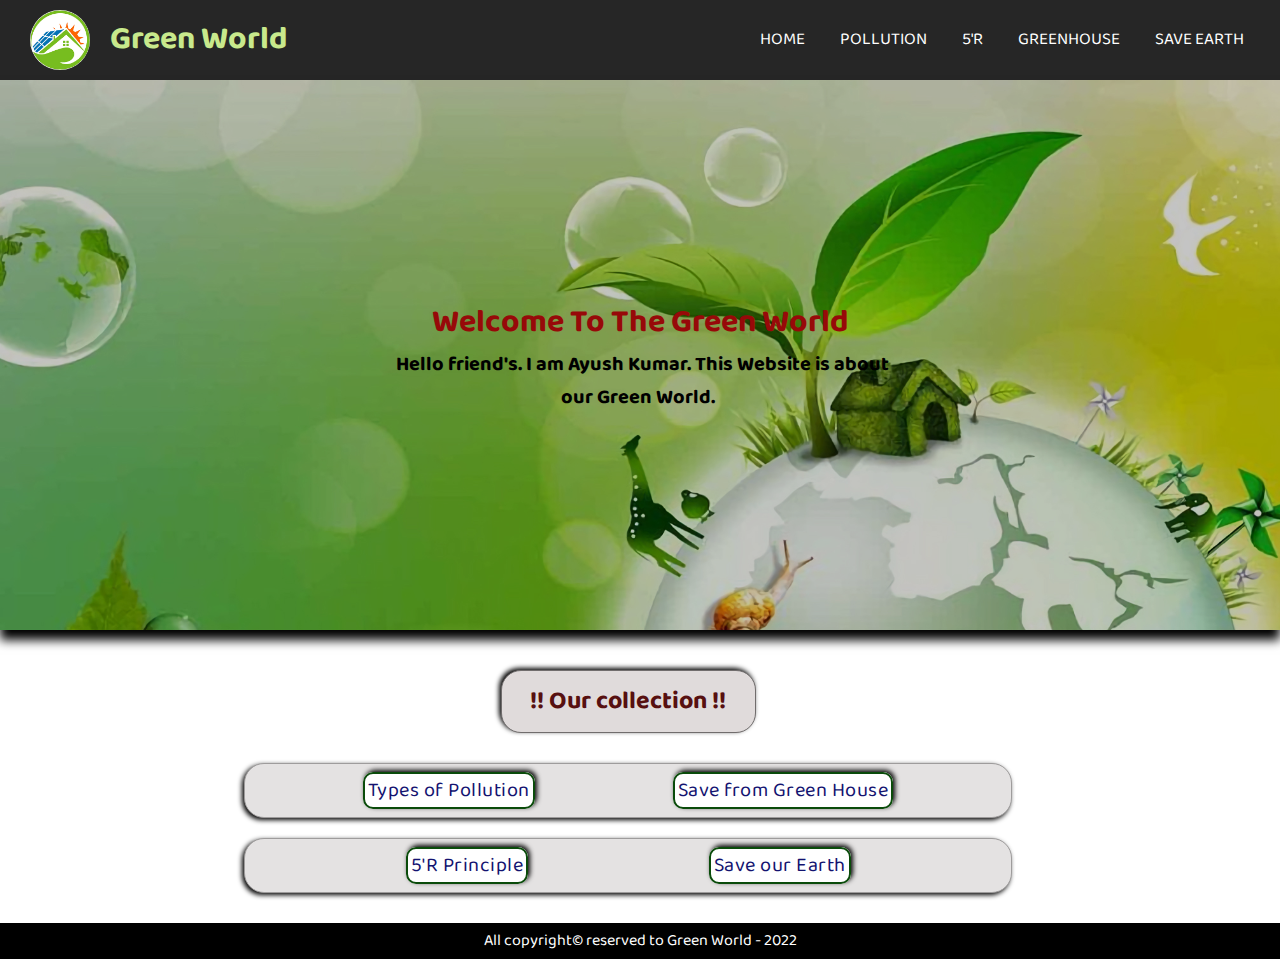
<file: index.html>
<!DOCTYPE html>
<html lang="en">
<head>
    <meta charset="UTF-8">
    <meta http-equiv="X-UA-Compatible" content="IE=edge">
    <meta name="viewport" content="width=device-width, initial-scale=1.0">
    <title>HOME | GREEN WORLD | OFFICIAL</title>
    <link rel="stylesheet" href="https://cdnjs.cloudflare.com/ajax/libs/font-awesome/5.15.3/css/all.min.css"/>
    <link rel="stylesheet" href="home.css">
</head>
<body>
  
    <nav>
        <label class="logo">  <img src="img/logo.jpg" alt="logo"> </img>
            <h2> Green World </h2></label>
        <input type="checkbox" id="check">
        <label for="check" class="checkbtn">
          <i class="fas fa-bars"></i>
        </label>
   
        <ul>
         <li> <a href="home.html"> Home </a> </li>
         <li>    <a href="inside home/types of pollution.html"> Pollution  </a> </li>
         <li>  <a href="inside home/5'R principle.html"> 5'R  </a> </li>
         <li>  <a href="inside home/reduce.html"> GreenHouse </a> </li>
         <li><a href="inside home/way.html"> Save Earth </a></li>
        </ul>
      </nav>


<section class="home" id="home">
    <div class="home-text">
        <h2> Welcome To The Green World </h2>
        <span> Hello friend's. I am Ayush Kumar. This Website is about our Green World.</span>
 </div>
</section>
 <div class="thou-coll">
    <section class="tcoll-head">
       !! Our collection !!
    </section>
    <section class="tcoll-body">
        <ul>
            <li><a href="inside home/types of pollution.html"> Types of Pollution </a></li>
            <li><a href="inside home/reduce.html"> Save from Green House</a></li>          
            
            </ul>
    </section>
    <section class="tcoll-body">
        <ul>
             
             <li><a href="inside home/5'R principle.html">5'R Principle </a></li>
            <li><a href="inside home/way.html"> Save our Earth</a></li>
            </ul>
    </section>
</div> 

   
    <footer>
        All copyright© reserved to Green World - 2022
    </footer>

</body>
</html>
</file>
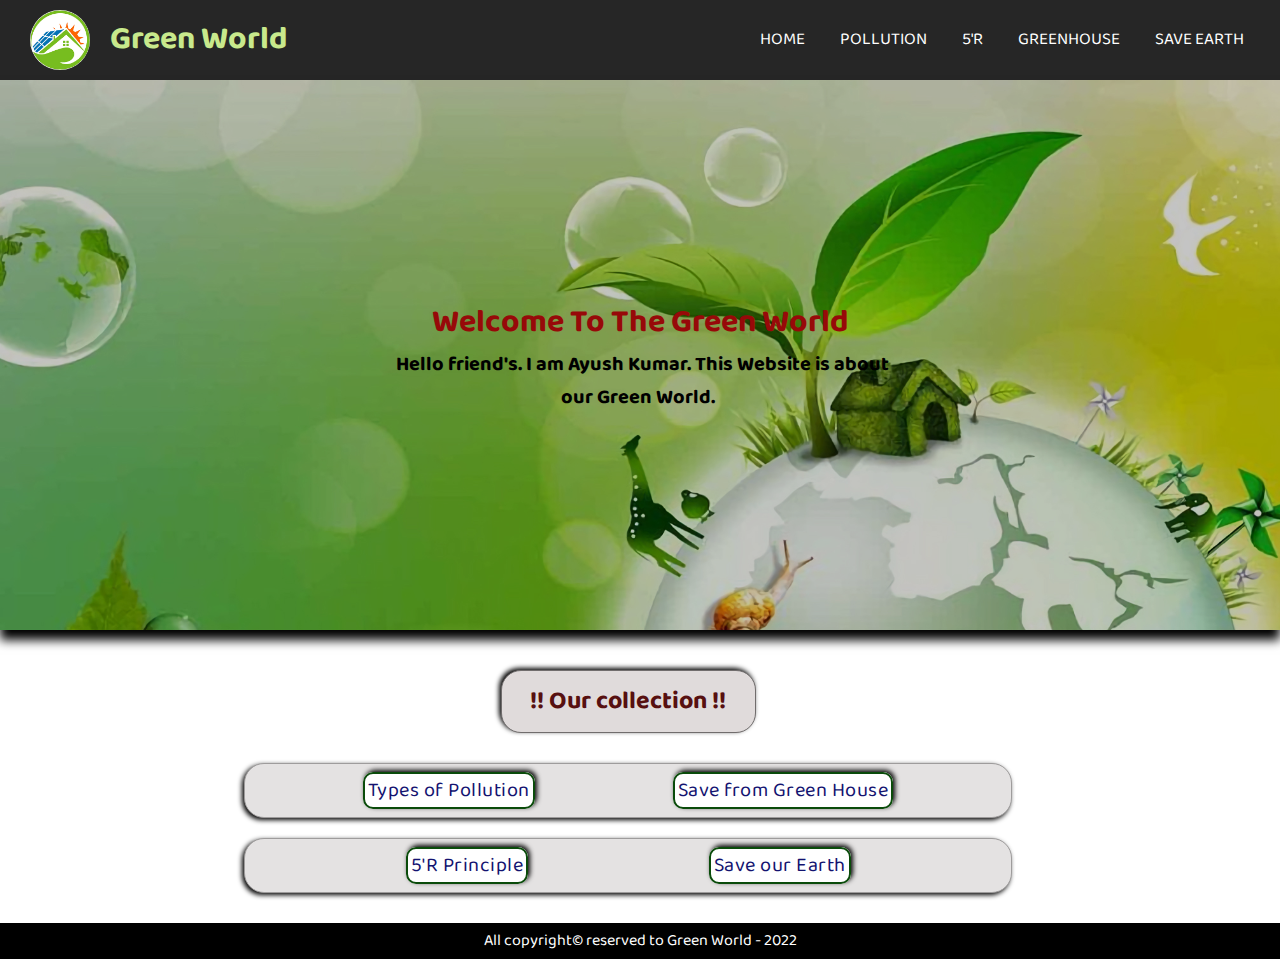
<file: home.html>
<!DOCTYPE html>
<html lang="en">
<head>
    <meta charset="UTF-8">
    <meta http-equiv="X-UA-Compatible" content="IE=edge">
    <meta name="viewport" content="width=device-width, initial-scale=1.0">
    <title>HOME | GREEN WORLD | OFFICIAL</title>
    <link rel="stylesheet" href="https://cdnjs.cloudflare.com/ajax/libs/font-awesome/5.15.3/css/all.min.css"/>
    <link rel="stylesheet" href="home.css">
</head>
<body>
  
    <nav>
        <label class="logo">  <img src="img/logo.jpg" alt="logo"> </img>
            <h2> Green World </h2></label>
        <input type="checkbox" id="check">
        <label for="check" class="checkbtn">
          <i class="fas fa-bars"></i>
        </label>
   
        <ul>
         <li> <a href="home.html"> Home </a> </li>
         <li>    <a href="inside home/types of pollution.html"> Pollution  </a> </li>
         <li>  <a href="inside home/5'R principle.html"> 5'R  </a> </li>
         <li>  <a href="inside home/reduce.html"> GreenHouse </a> </li>
         <li><a href="inside home/way.html"> Save Earth </a></li>
        </ul>
      </nav>


<section class="home" id="home">
    <div class="home-text">
        <h2> Welcome To The Green World </h2>
        <span> Hello friend's. I am Ayush Kumar. This Website is about our Green World.</span>
 </div>
</section>
 <div class="thou-coll">
    <section class="tcoll-head">
       !! Our collection !!
    </section>
    <section class="tcoll-body">
        <ul>
            <li><a href="inside home/types of pollution.html"> Types of Pollution </a></li>
            <li><a href="inside home/reduce.html"> Save from Green House</a></li>          
            
            </ul>
    </section>
    <section class="tcoll-body">
        <ul>
             
             <li><a href="inside home/5'R principle.html">5'R Principle </a></li>
            <li><a href="inside home/way.html"> Save our Earth</a></li>
            </ul>
    </section>
</div> 

   
    <footer>
        All copyright© reserved to Green World - 2022
    </footer>

</body>
</html>
</file>
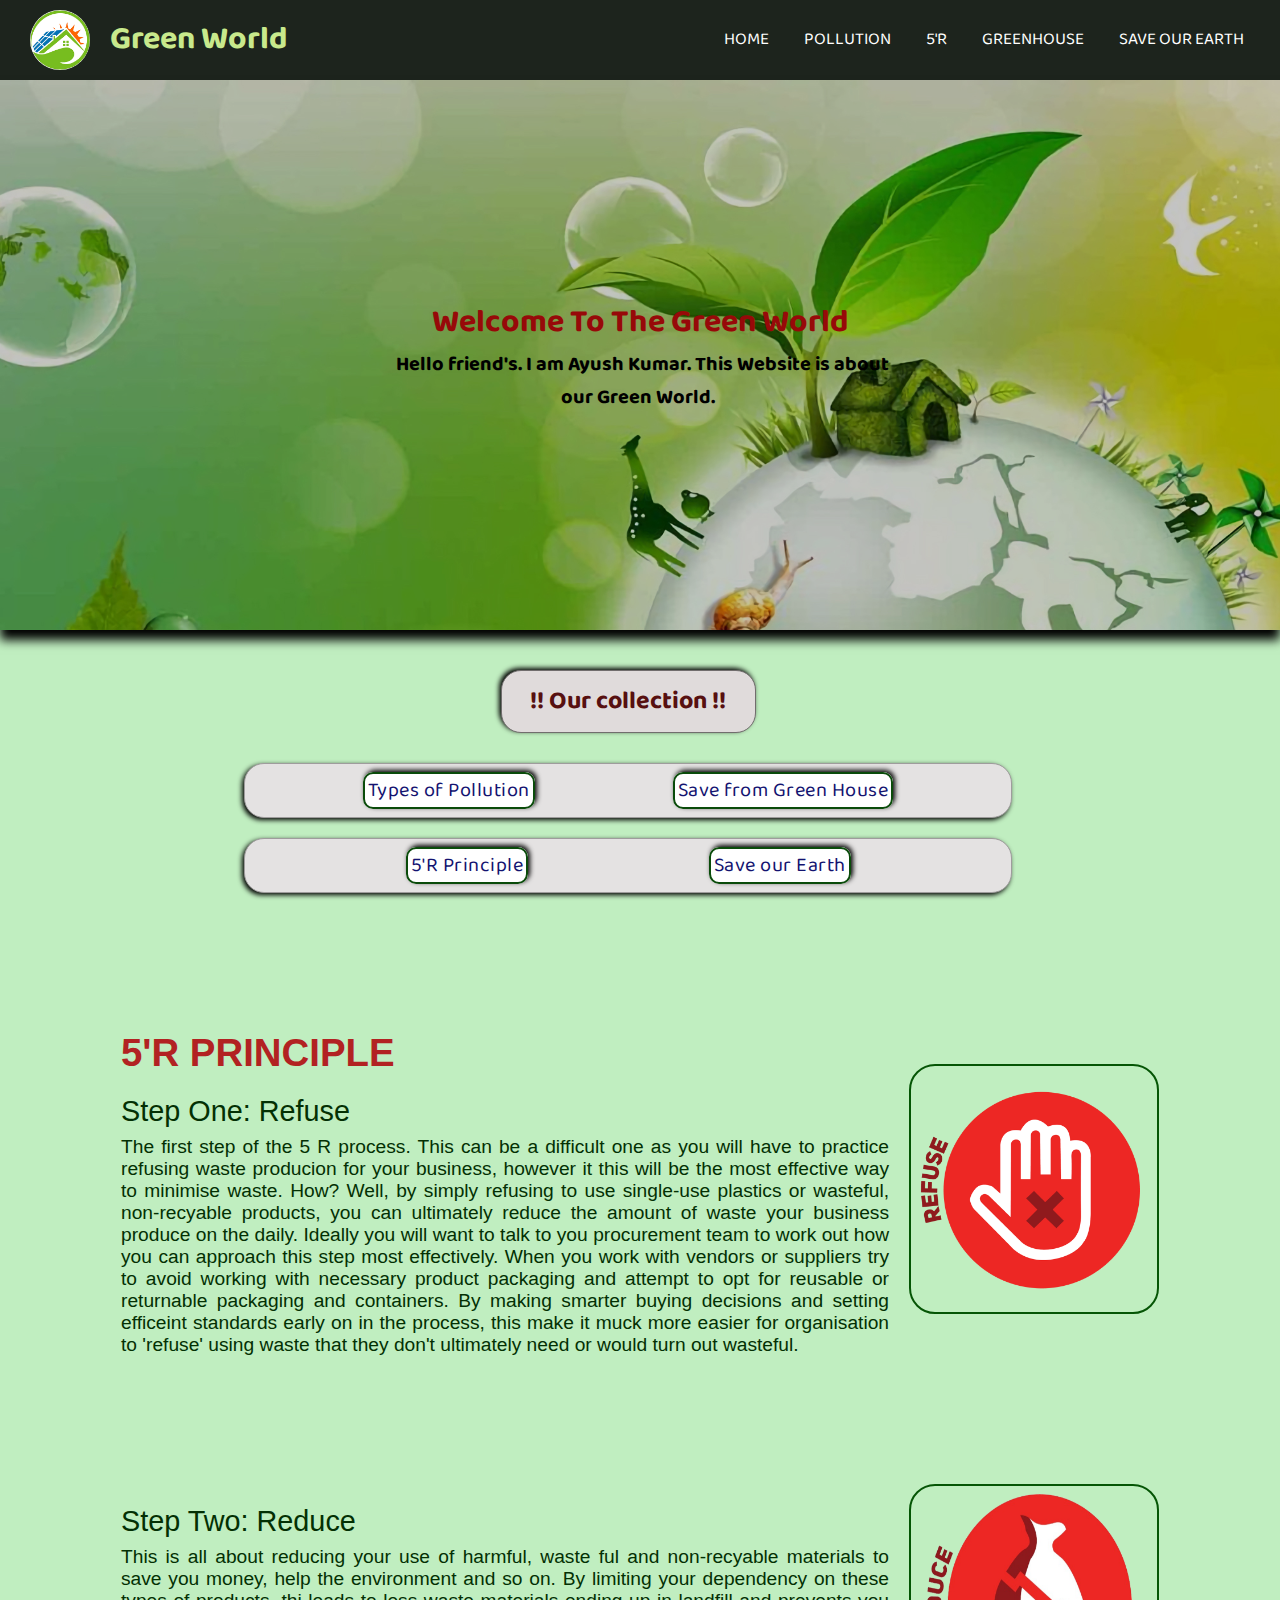
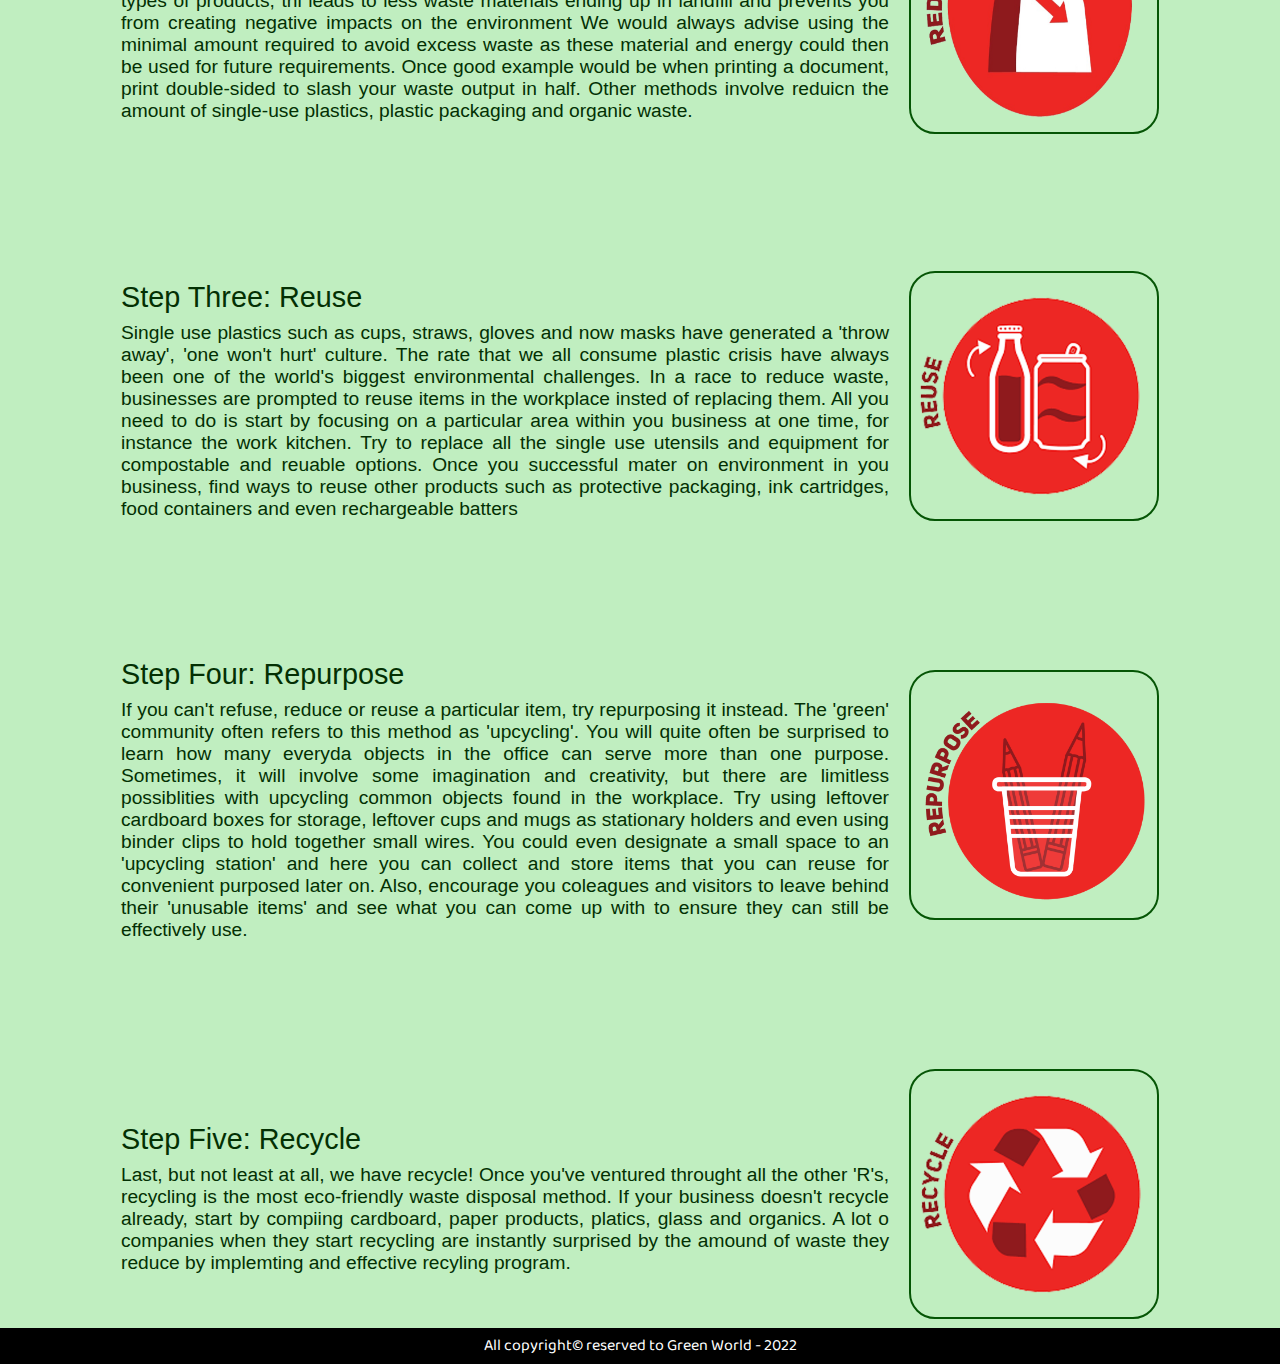
<file: inside home/5'R principle.html>
<!DOCTYPE html>
<html lang="en">
<head>
    <meta charset="UTF-8">
    <meta http-equiv="X-UA-Compatible" content="IE=edge">
    <meta name="viewport" content="width=device-width, initial-scale=1.0">
    <title> My Website </title>
    <link rel="stylesheet" href="https://cdnjs.cloudflare.com/ajax/libs/font-awesome/5.15.3/css/all.min.css"/>
    <link rel="stylesheet" href="style.css">
    <link rel="stylesheet" href="../home.css">
</head>
<body>
 <!-- here is navbar start -->   
 <nav>
    <label class="logo">  <img src="img/logo.jpg" alt="logo"> </img>
        <h2> Green World </h2></label>
    <input type="checkbox" id="check">
    <label for="check" class="checkbtn">
      <i class="fas fa-bars"></i>
    </label>
    <ul>
        <li> <a href="../home.html"> Home </a> </li>
        <li>    <a href="types of pollution.html"> Pollution  </a> </li>
        <li>  <a href="5'R principle.html"> 5'R  </a> </li>
        <li>  <a href="reduce.html"> GreenHouse </a> </li>
        <li><a href="way.html"> Save our Earth</a></li>
       </ul>
  </nav>
<!-- here is navbar end --> 


<section class="home" id="home">
<div class="home-text">
    <h2> Welcome To The Green World </h2>
    <span> Hello friend's. I am Ayush Kumar. This Website is about our Green World.</span>
</div>
</section>

<div class="thou-coll">
<section class="tcoll-head">
    !! Our collection !!
</section>
<section class="tcoll-body">
        <ul>
        <li><a href="types of pollution.html"> Types of Pollution </a></li>
        <li><a href="reduce.html"> Save from Green House </a></li>
        
        </ul>
</section>
<section class="tcoll-body">
    <ul>
        <li><a href="5'R principle.html">5'R Principle </a></li>
       
        <li><a href="way.html"> Save our Earth</a></li>
        </ul>
</section>
</div>
    <div class="main-mainbox"> 
    <div class="mainbox">
       <div class="mytext">
        <h1> 5'R PRINCIPLE </h1>
        <p class="mytext-heading"> Step One: Refuse </p>
        The first step of the 5 R process. This can be a difficult one as you will have to practice refusing waste producion for your business, however it this will be the most effective way to minimise waste. How? Well, by simply refusing to use single-use plastics or wasteful, non-recyable products, you can ultimately reduce the amount of waste your business produce on the daily.

                Ideally you will want to talk to you procurement team to work out how you can approach this step most effectively. When you work with vendors or suppliers try to avoid working with necessary product packaging and attempt to opt for reusable or returnable packaging and containers.
                By making smarter buying decisions and setting efficeint standards early on in the process, this make it muck more easier for organisation to 'refuse' using waste that they don't ultimately need or would turn out wasteful.
    </div>
        <div class="image"> 
        <img src="img/Refuse.png"> </img>
    </div>
    
    </div>
    <div class="mainbox">
        <div class="mytext">
         <p class="mytext-heading"> Step Two: Reduce  </p>
         This is all about reducing your use of harmful, waste ful and non-recyable materials to save you money, help the environment and so on. By limiting your dependency on these types of products, thi leads to less waste materials ending up in landfill and prevents you from creating negative impacts on the environment We would always advise using the minimal amount required to avoid excess waste as these material and energy could then be used for future requirements. Once good example would be when printing a document, print double-sided to slash your waste output in half. Other methods involve reduicn the amount of single-use plastics, plastic packaging and organic waste.
     </div>
         <div class="image"> 
         <img src="img/reduce.png"> </img>
     </div>
     
     </div>


     <div class="mainbox">
        <div class="mytext">
         <p class="mytext-heading"> Step Three: Reuse  </p>
         Single use plastics such as cups, straws, gloves and now masks have generated a 'throw away', 'one won't hurt' culture. The rate that we all consume plastic crisis have always been one of the world's biggest environmental challenges. In a race to reduce waste, businesses are prompted to reuse items in the workplace insted of replacing them.
                All you need to do is start by focusing on a particular area within you business at one time, for instance the work kitchen. Try to replace all the single use utensils and equipment for compostable and reuable options. Once you successful mater on environment in you business, find ways to reuse other products such as protective packaging, ink cartridges, food containers and even rechargeable batters
     </div>
         <div class="image"> 
         <img src="img/reuse.png"> </img>
     </div>
     
     </div>

     
     <div class="mainbox">
        <div class="mytext">
         <p class="mytext-heading"> Step Four: Repurpose   </p>
         If you can't refuse, reduce or reuse a particular item, try repurposing it instead. The 'green' community often refers to this method as 'upcycling'. You will quite often be surprised to learn how many everyda objects in the office can serve more than one purpose.
                Sometimes, it will involve some imagination and creativity, but there are limitless possiblities with upcycling common objects found in the workplace. 
            Try using leftover cardboard boxes for storage, leftover cups and mugs as stationary holders and even using binder clips to hold together small wires.   You could even designate a small space to an 'upcycling station' and here you can collect and store items that you can reuse for convenient purposed later on. Also, encourage you coleagues and visitors to leave behind their 'unusable items' and see what you can come up with to ensure they can still be effectively use. 
     </div>
         <div class="image"> 
         <img src="img/repurpos.png"> </img>
     </div>
     
     </div>

     <div class="mainbox">
        <div class="mytext">
         <p class="mytext-heading">Step Five: Recycle   </p>
         Last, but not least at all, we have recycle! Once you've ventured throught all the other 'R's, recycling is the most eco-friendly waste disposal method. If your business doesn't recycle already, start by compiing cardboard, paper products, platics, glass and organics. A lot o companies when they start recycling are instantly surprised by the amound of waste they reduce by implemting and effective recyling program. 
     </div>
         <div class="image"> 
         <img src="img/recycle.png"> </img>
     </div>
     
     </div>
    </div>


    <!-- here is footer start -->     
    <footer>
        All copyright© reserved to Green World - 2022
    </footer>
<!-- here is footer end -->
</body>
</html>
</file>
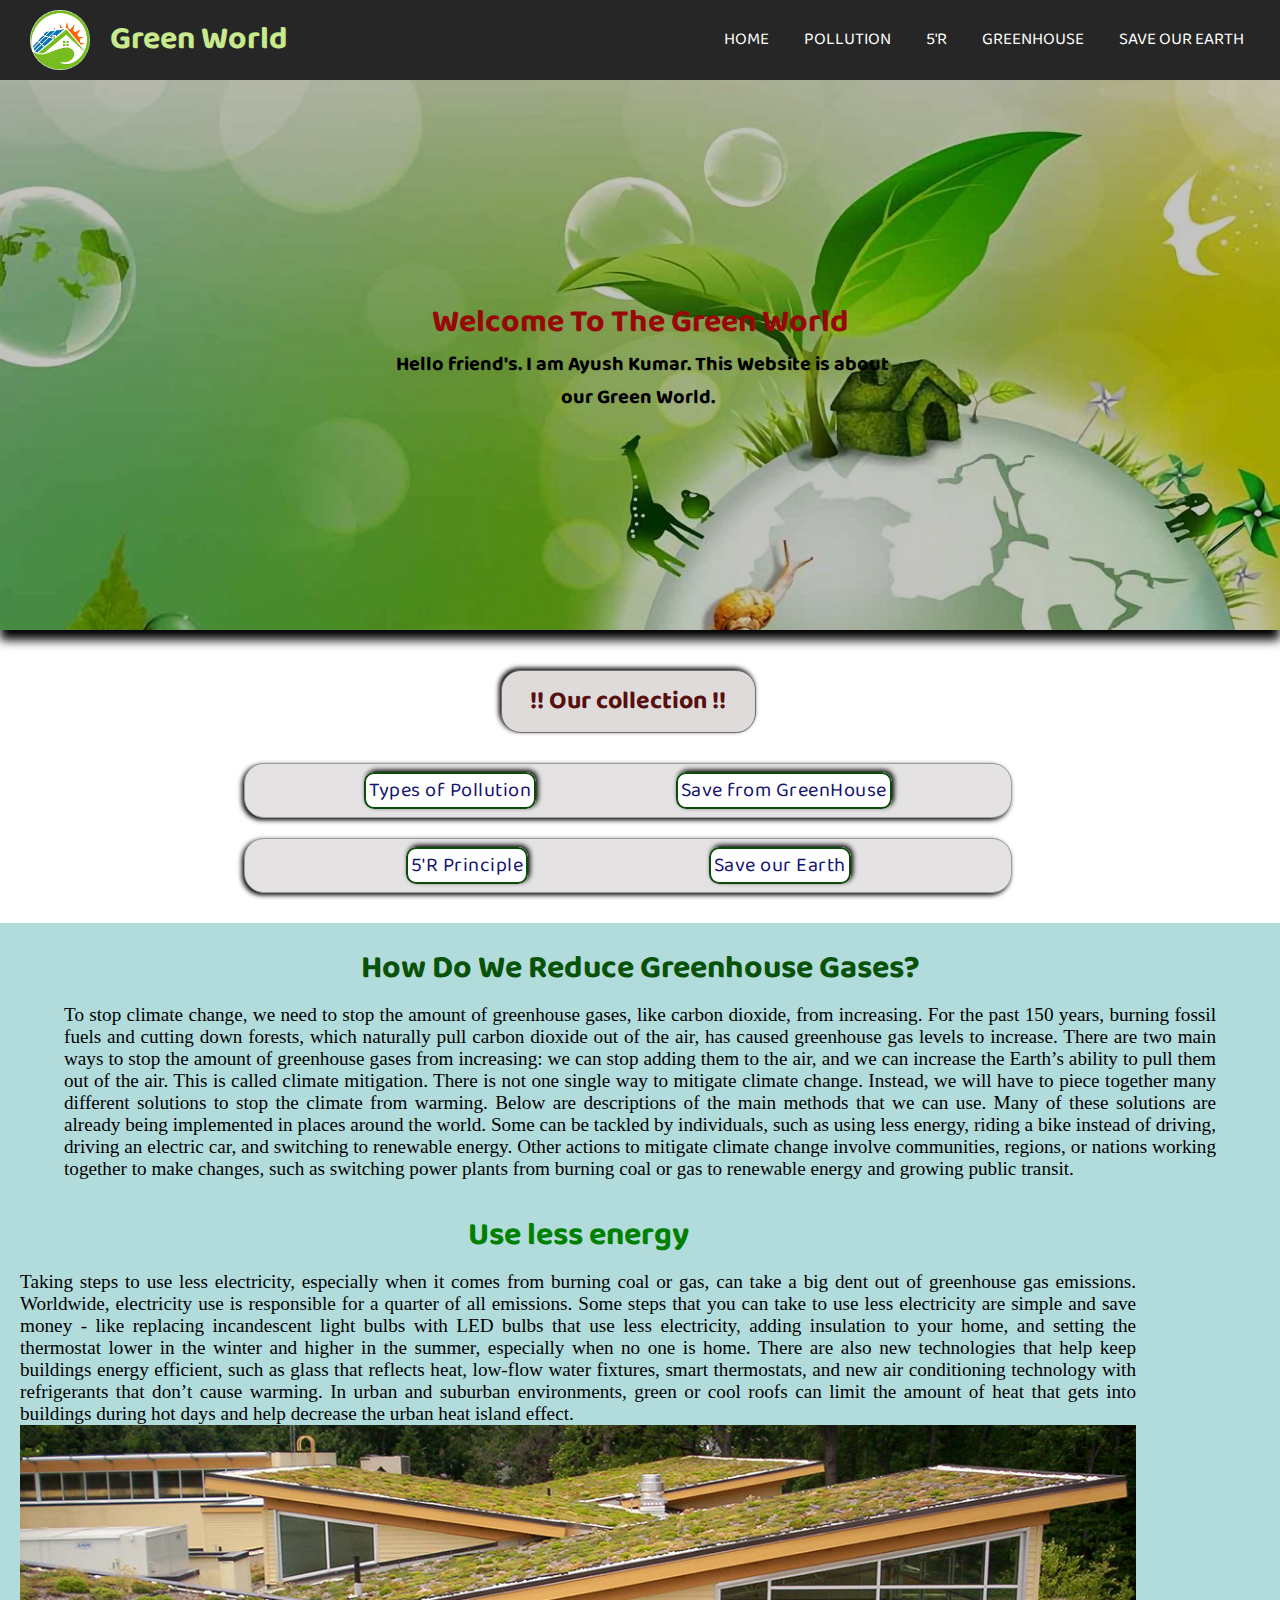
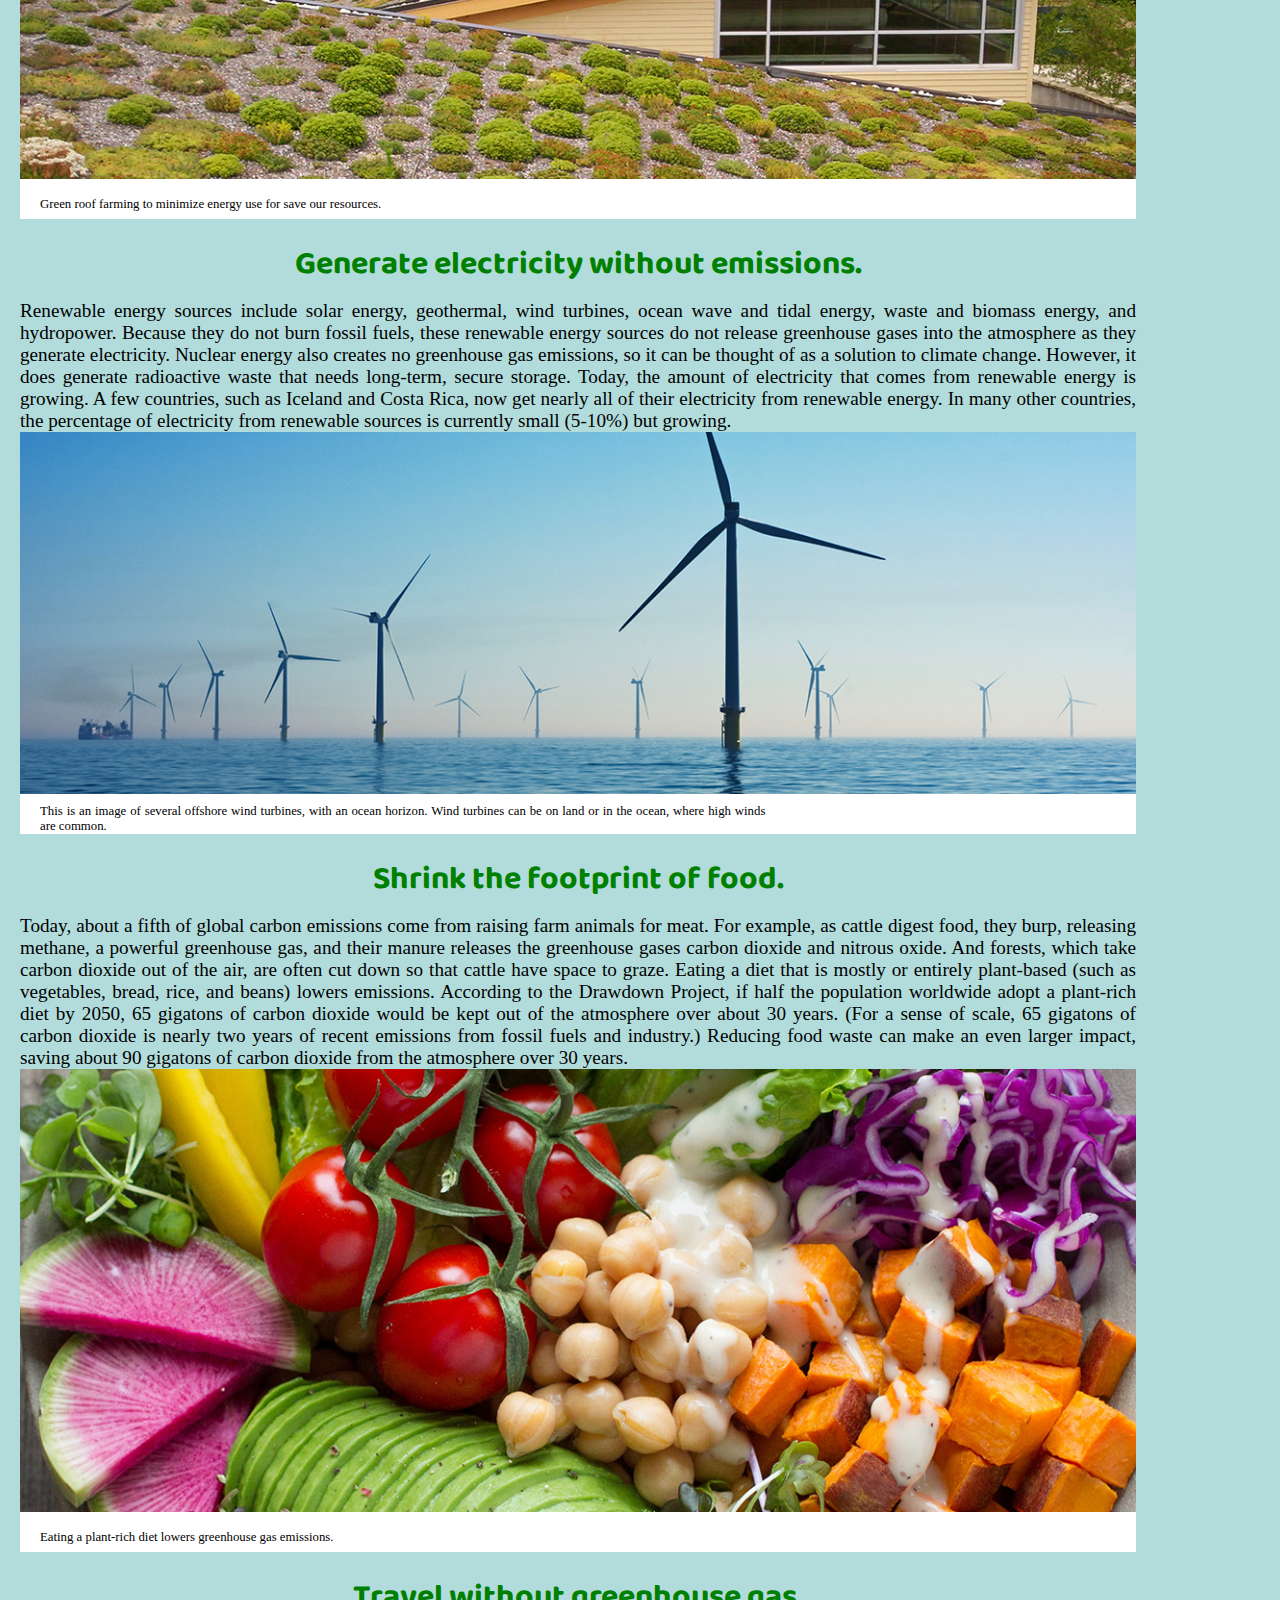
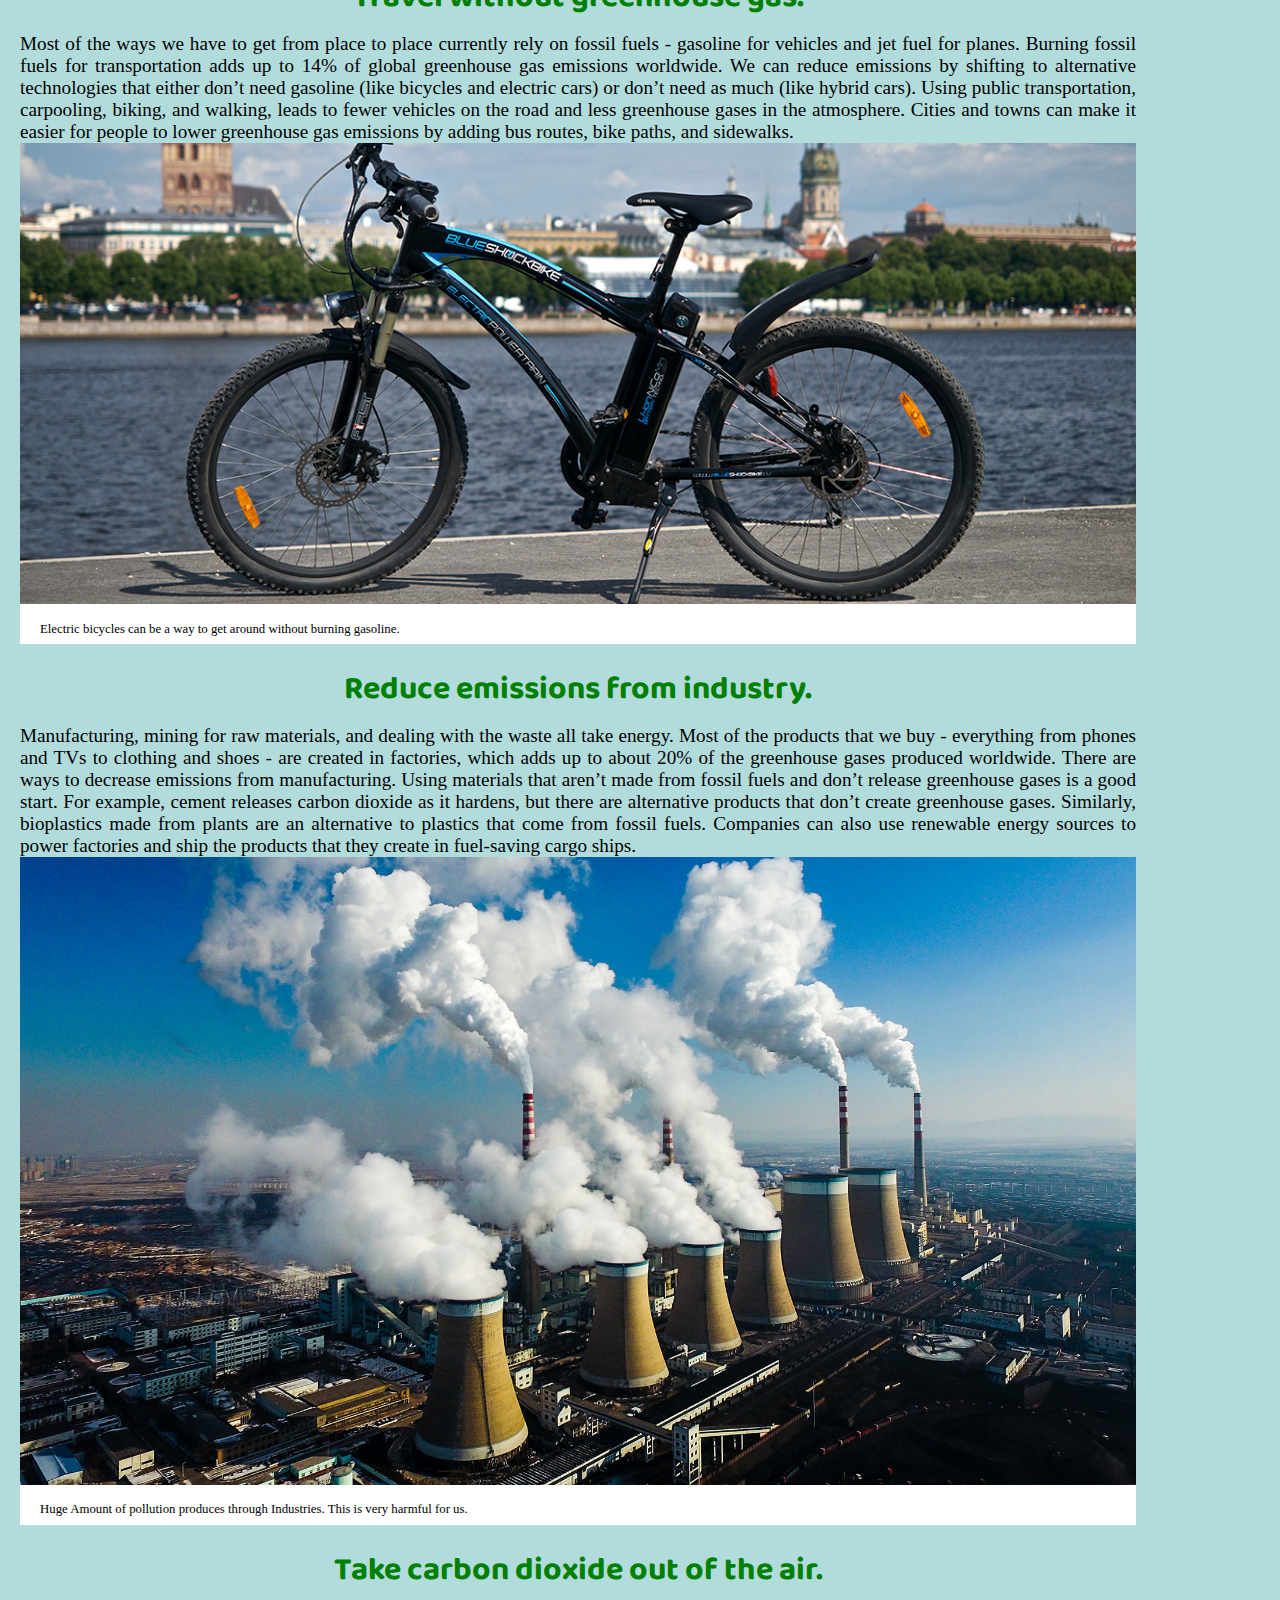
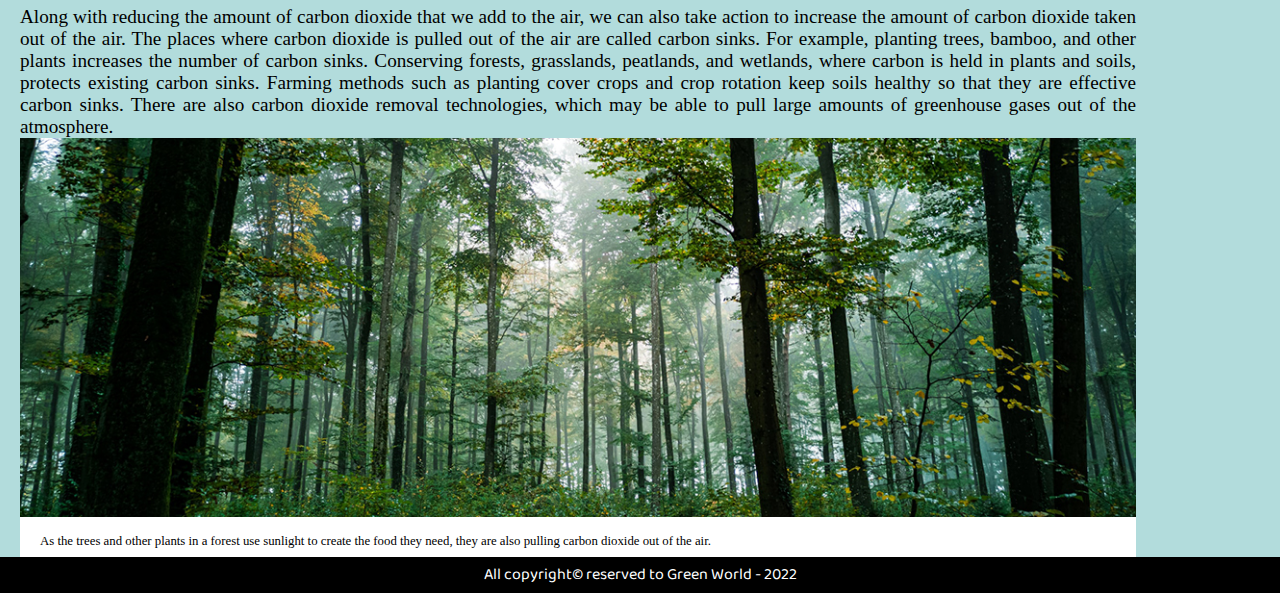
<file: inside home/reduce.html>
<!DOCTYPE html>
<html lang="en">
<head>
    <meta charset="UTF-8">
    <meta http-equiv="X-UA-Compatible" content="IE=edge">
    <meta name="viewport" content="width=device-width, initial-scale=1.0">
    <title> How to Reduce GreenHouse</title>
    <link rel="stylesheet" href="https://cdnjs.cloudflare.com/ajax/libs/font-awesome/5.15.3/css/all.min.css"/>
    <link rel= stylesheet href="../home.css">
    <link rel= stylesheet href="reduce.css">
</head>
<body>
     <!-- here is navbar start -->   
     <nav>
        <label class="logo">  <img src="img/logo.jpg" alt="logo"> </img>
            <h2> Green World </h2></label>
        <input type="checkbox" id="check">
        <label for="check" class="checkbtn">
          <i class="fas fa-bars"></i>
        </label>
   
        <ul>
            <li> <a href="../home.html"> Home </a> </li>
            <li>    <a href="types of pollution.html"> Pollution  </a> </li>
            <li>  <a href="5'R principle.html"> 5'R  </a> </li>
            <li>  <a href="reduce.html"> GreenHouse </a> </li>
            <li><a href="way.html"> Save our Earth</a></li>
           </ul>
      </nav>
<!-- here is navbar end --> 


<section class="home" id="home">
    <div class="home-text">
        <h2> Welcome To The Green World </h2>
        <span> Hello friend's. I am Ayush Kumar. This Website is about our Green World.</span>
 </div>
</section>

<div class="thou-coll">
    <section class="tcoll-head">
        !! Our collection !!
    </section>
    <section class="tcoll-body">
        <ul>
            <li><a href="types of pollution.html"> Types of Pollution </a></li>
            <li><a href="reduce.html"> Save from GreenHouse</a></li>
            
            </ul>
    </section>
    <section class="tcoll-body">
        <ul>
            <li><a href="5'R principle.html">5'R Principle </a></li>
            <li><a href="way.html"> Save our Earth</a></li>
            </ul>
    </section>
</div>

 
</div>

<section class="reduce-body">
    <section class="reduce-intro">
        <h1> How Do We Reduce Greenhouse Gases? </h1>
        <p>To stop climate change, we need to stop the amount of greenhouse gases, like carbon dioxide, from increasing. For the past 150 years, burning fossil fuels and cutting down forests, which naturally pull carbon dioxide out of the air, has caused greenhouse gas levels to increase. There are two main ways to stop the amount of greenhouse gases from increasing: we can stop adding them to the air, and we can increase the Earth’s ability to pull them out of the air.

            This is called climate mitigation. There is not one single way to mitigate climate change. Instead, we will have to piece together many different solutions to stop the climate from warming. Below are descriptions of the main methods that we can use.
            
            Many of these solutions are already being implemented in places around the world. Some can be tackled by individuals, such as using less energy, riding a bike instead of driving, driving an electric car, and switching to renewable energy. Other actions to mitigate climate change involve communities, regions, or nations working together to make changes, such as switching power plants from burning coal or gas to renewable energy and growing public transit.</p>
    </section>

    <section class="reduce-main">
        <h1>
            Use less energy
        </h1>
        <p>
            Taking steps to use less electricity, especially when it comes from burning coal or gas, can take a big dent out of greenhouse gas emissions. Worldwide, electricity use is responsible for a quarter of all emissions. 

Some steps that you can take to use less electricity are simple and save money - like replacing incandescent light bulbs with LED bulbs that use less electricity, adding insulation to your home, and setting the thermostat lower in the winter and higher in the summer, especially when no one is home. There are also new technologies that help keep buildings energy efficient, such as glass that reflects heat, low-flow water fixtures, smart thermostats, and new air conditioning technology with refrigerants that don’t cause warming. In urban and suburban environments, green or cool roofs can limit the amount of heat that gets into buildings during hot days and help decrease the urban heat island effect.
        </p>
        <img src="../img/green-roof-3.jpg"> 
        <div class="square">
            <p> Green roof farming to minimize energy use for save our resources.</p>
        </div>
    </section>


    <section class="reduce-main">
        <h1>
            Generate electricity without emissions.        </h1>
        <p>
            Renewable energy sources include solar energy, geothermal, wind turbines, ocean wave and tidal energy, waste and biomass energy, and hydropower. Because they do not burn fossil fuels, these renewable energy sources do not release greenhouse gases into the atmosphere as they generate electricity. Nuclear energy also creates no greenhouse gas emissions, so it can be thought of as a solution to climate change. However, it does generate radioactive waste that needs long-term, secure storage.

            Today, the amount of electricity that comes from renewable energy is growing. A few countries, such as Iceland and Costa Rica, now get nearly all of their electricity from renewable energy. In many other countries, the percentage of electricity from renewable sources is currently small (5-10%) but growing.
        </p>
        <img src="../img/water-turbine-2.jpg"> 
        <div class="square">
            <p> 
                This is an image of several offshore wind turbines, with an ocean horizon.
                Wind turbines can be on land or in the ocean, where high winds are common.
             </p>
        </div>
    </section>

    <section class="reduce-main">
        <h1>
            Shrink the footprint of food.        </h1>
        <p>
            Today, about a fifth of global carbon emissions come from raising farm animals for meat. For example, as cattle digest food, they burp, releasing methane, a powerful greenhouse gas, and their manure releases the greenhouse gases carbon dioxide and nitrous oxide. And forests, which take carbon dioxide out of the air, are often cut down so that cattle have space to graze.

Eating a diet that is mostly or entirely plant-based (such as vegetables, bread, rice, and beans) lowers emissions. According to the Drawdown Project, if half the population worldwide adopt a plant-rich diet by 2050, 65 gigatons of carbon dioxide would be kept out of the atmosphere over about 30 years. (For a sense of scale, 65 gigatons of carbon dioxide is nearly two years of recent emissions from fossil fuels and industry.) Reducing food waste can make an even larger impact, saving about 90 gigatons of carbon dioxide from the atmosphere over 30 years.
        </p>
        <img src="../img/plant-rich-diet-1.jpg"> 
        <div class="square">
            <p> 
                Eating a plant-rich diet lowers greenhouse gas emissions.
            </p>
        </div>
    </section>

    <section class="reduce-main">
        <h1>
            Travel without greenhouse gas.        </h1>
        <p>
            Most of the ways we have to get from place to place currently rely on fossil fuels - gasoline for vehicles and jet fuel for planes. Burning fossil fuels for transportation adds up to 14% of global greenhouse gas emissions worldwide. We can reduce emissions by shifting to alternative technologies that either don’t need gasoline (like bicycles and electric cars) or don’t need as much (like hybrid cars). Using public transportation, carpooling, biking, and walking, leads to fewer vehicles on the road and less greenhouse gases in the atmosphere. Cities and towns can make it easier for people to lower greenhouse gas emissions by adding bus routes, bike paths, and sidewalks.
        </p>
        <img src="../img/electric-bike-2.jpg"> 
        <div class="square">
            <p> 
                Electric bicycles can be a way to get around without burning gasoline.
                </p>
        </div>
    </section>

    <section class="reduce-main">
        <h1>
            Reduce emissions from industry.        </h1>
        <p>
            Manufacturing, mining for raw materials, and dealing with the waste all take energy. Most of the products that we buy - everything from phones and TVs to clothing and shoes - are created in factories, which adds up to about 20% of the greenhouse gases produced worldwide.

            There are ways to decrease emissions from manufacturing. Using materials that aren’t made from fossil fuels and don’t release greenhouse gases is a good start. For example, cement releases carbon dioxide as it hardens, but there are alternative products that don’t create greenhouse gases. Similarly, bioplastics made from plants are an alternative to plastics that come from fossil fuels. Companies can also use renewable energy sources to power factories and ship the products that they create in fuel-saving cargo ships.
        </p>
        <img src="../img/pollution.jpg"> 
        <div class="square">
            <p> 
                Huge Amount of pollution produces through Industries. This is very harmful for us.
                </p>
        </div>
    </section>
    <section class="reduce-main">
        <h1>
            Take carbon dioxide out of the air.        </h1>
        <p>
            Along with reducing the amount of carbon dioxide that we add to the air, we can also take action to increase the amount of carbon dioxide taken out of the air. The places where carbon dioxide is pulled out of the air are called carbon sinks. For example, planting trees, bamboo, and other plants increases the number of carbon sinks. Conserving forests, grasslands, peatlands, and wetlands, where carbon is held in plants and soils, protects existing carbon sinks. Farming methods such as planting cover crops and crop rotation keep soils healthy so that they are effective carbon sinks. There are also carbon dioxide removal technologies, which may be able to pull large amounts of greenhouse gases out of the atmosphere.
            </p>
        <img src="../img/temperate-forest-3.jpg"> 
        <div class="square">
            <p> 
                As the trees and other plants in a forest use sunlight to create the food they need, they are also pulling carbon dioxide out of the air.
</p>
        </div>
    </section>


</section>

<!-- here is footer start -->     
    <footer>
        All copyright© reserved to Green World - 2022
    </footer>
<!-- here is footer end -->
</body>
</html>
</file>
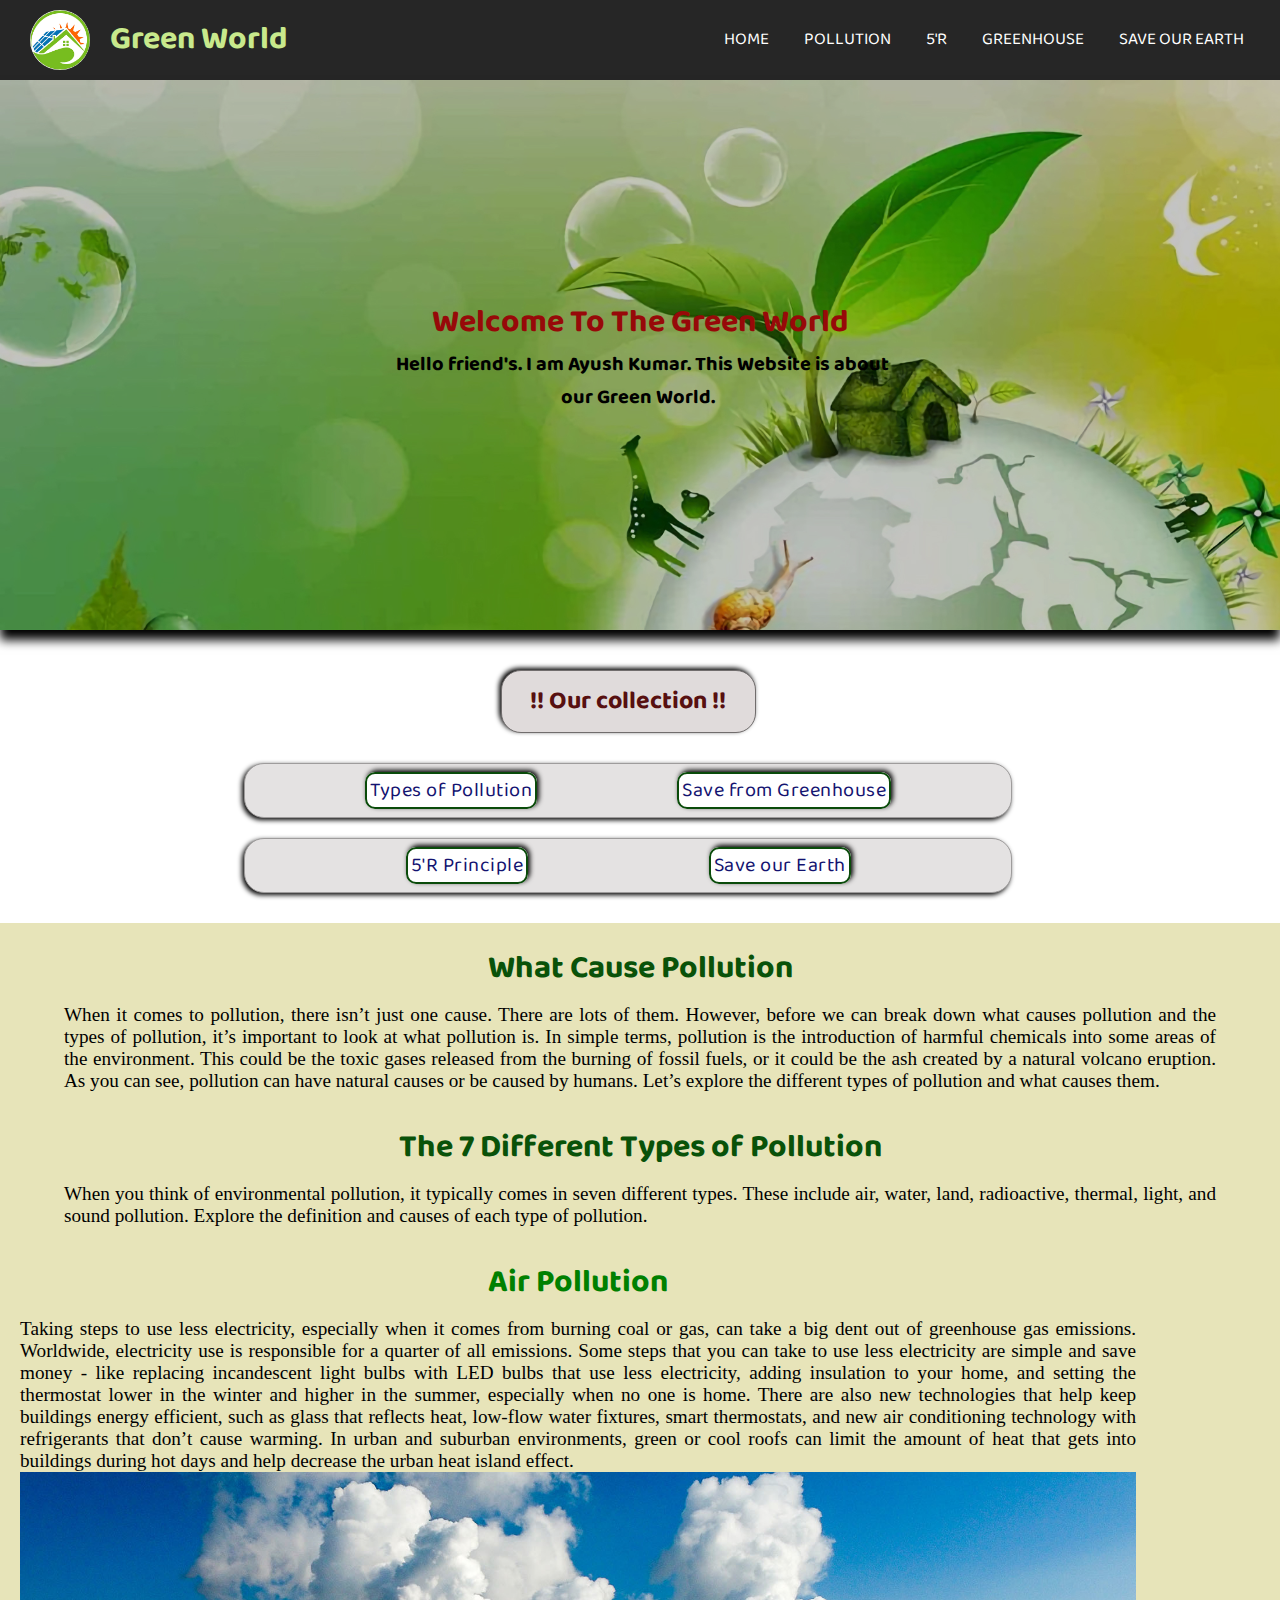
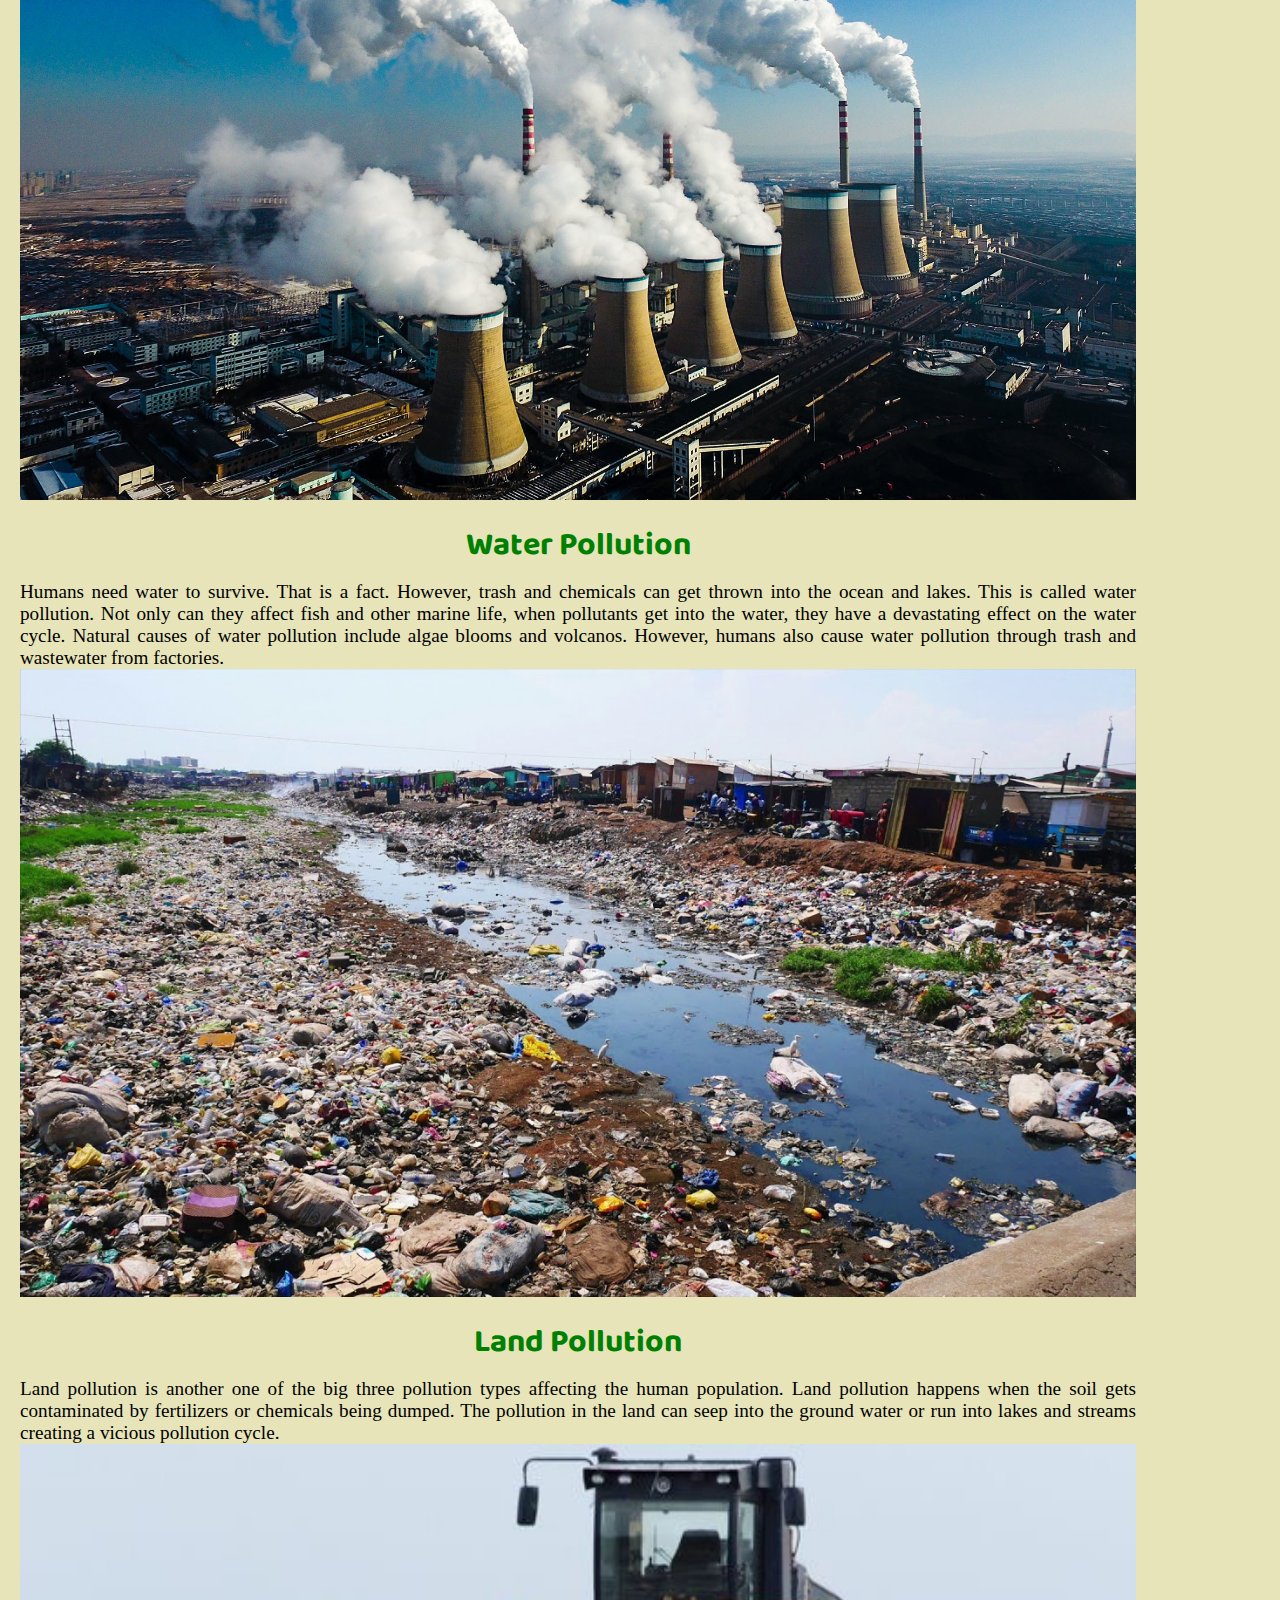
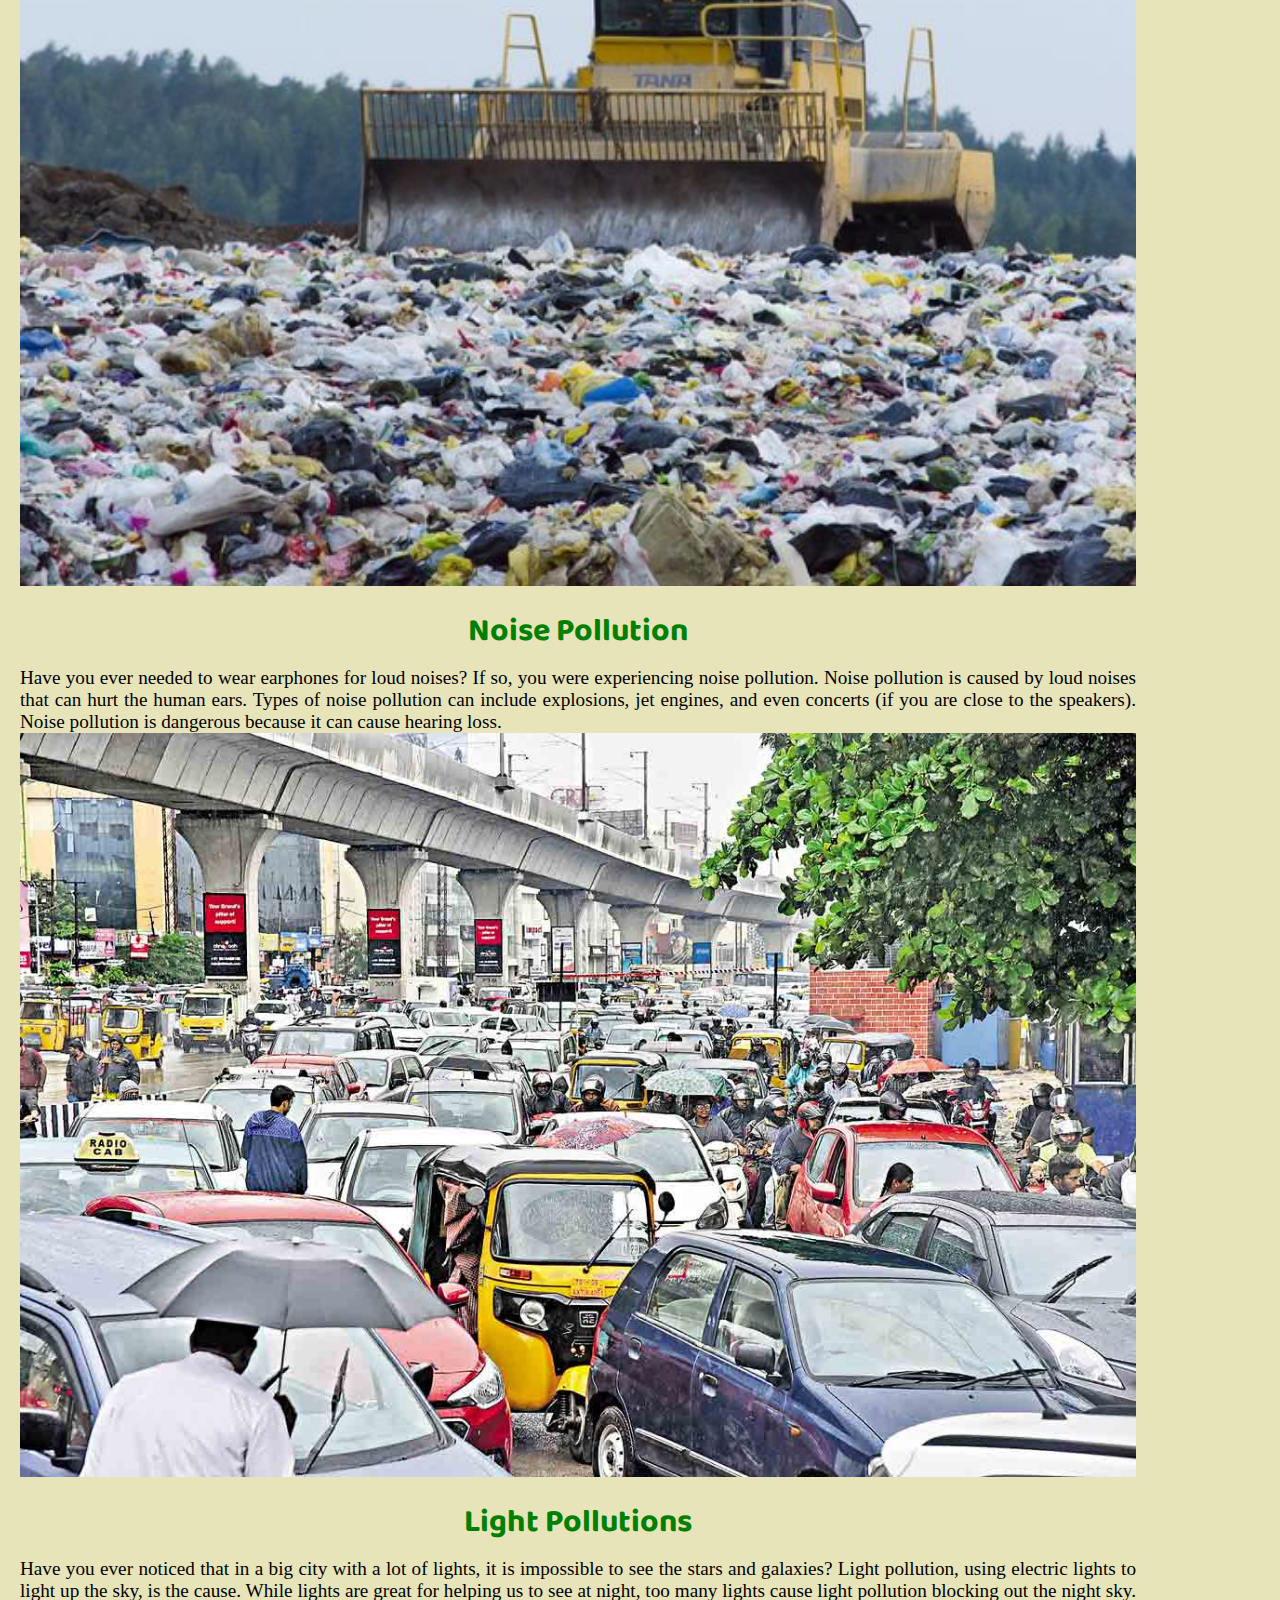
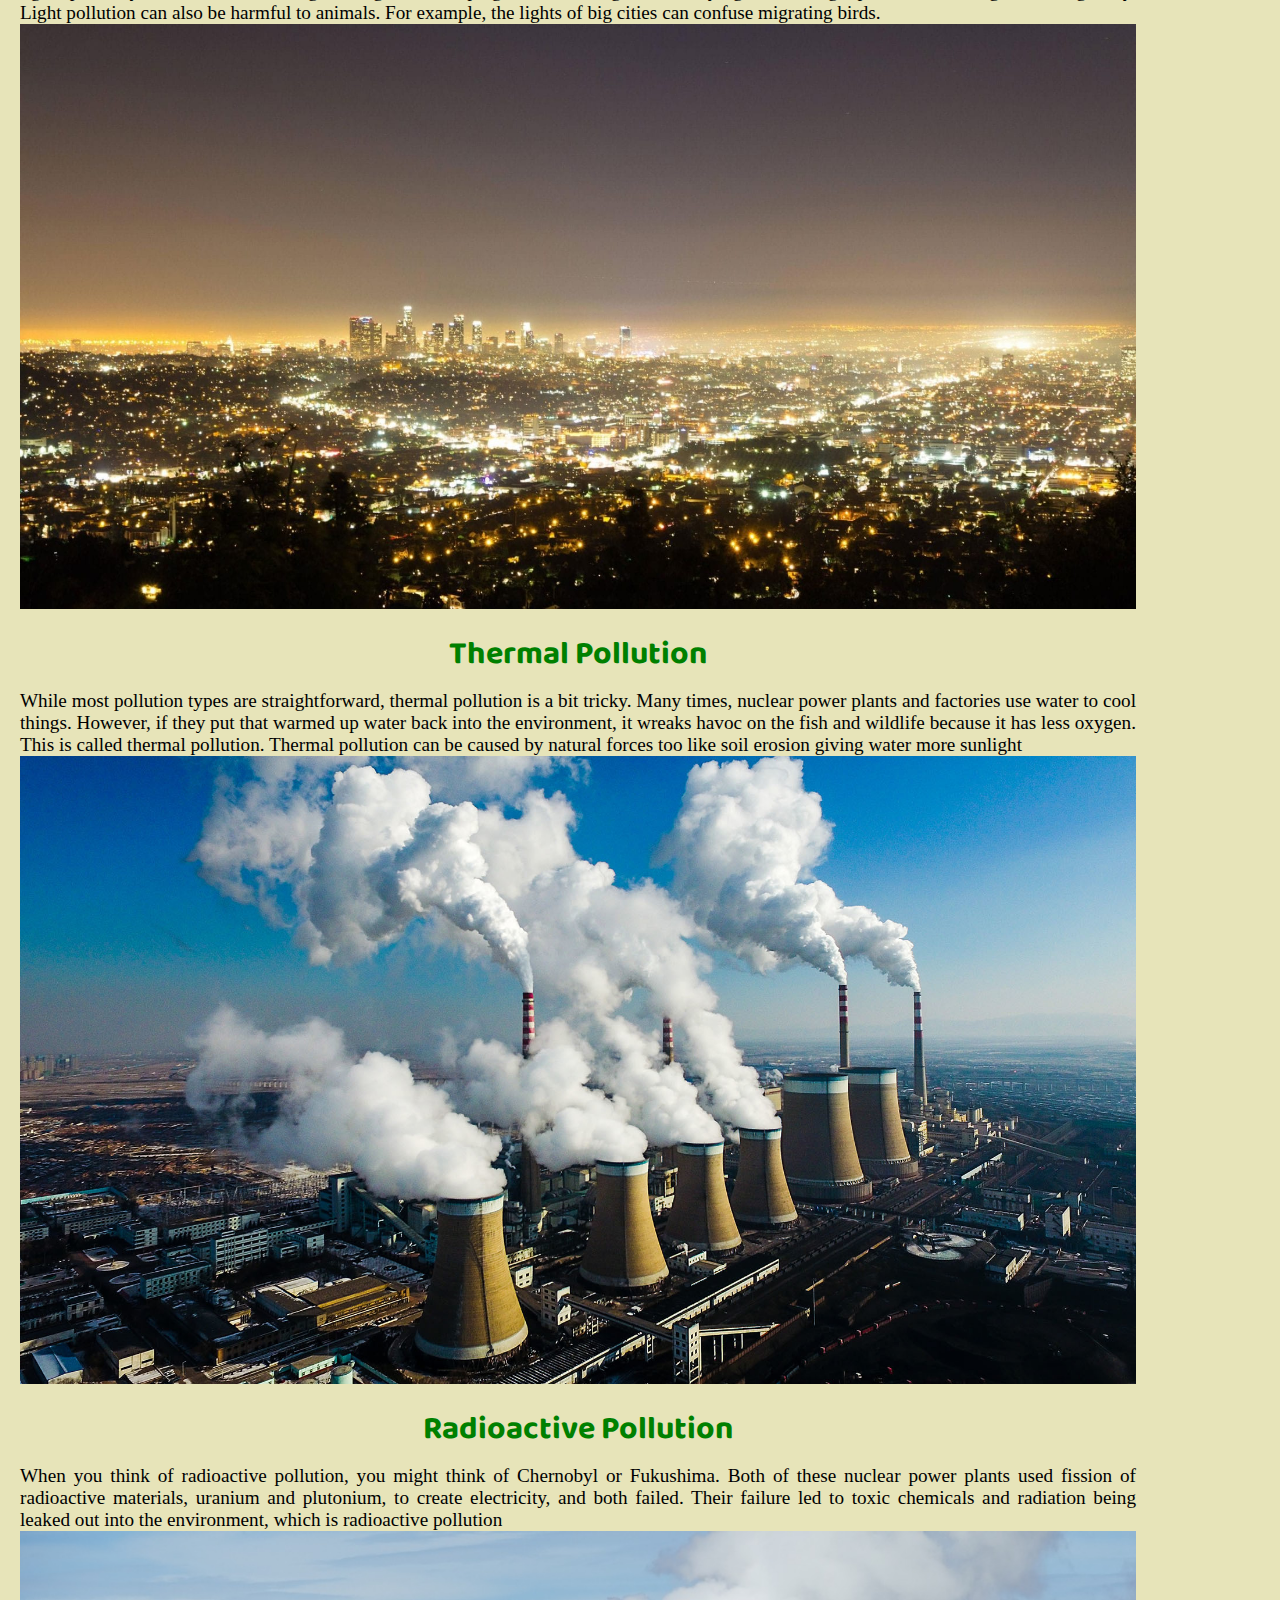
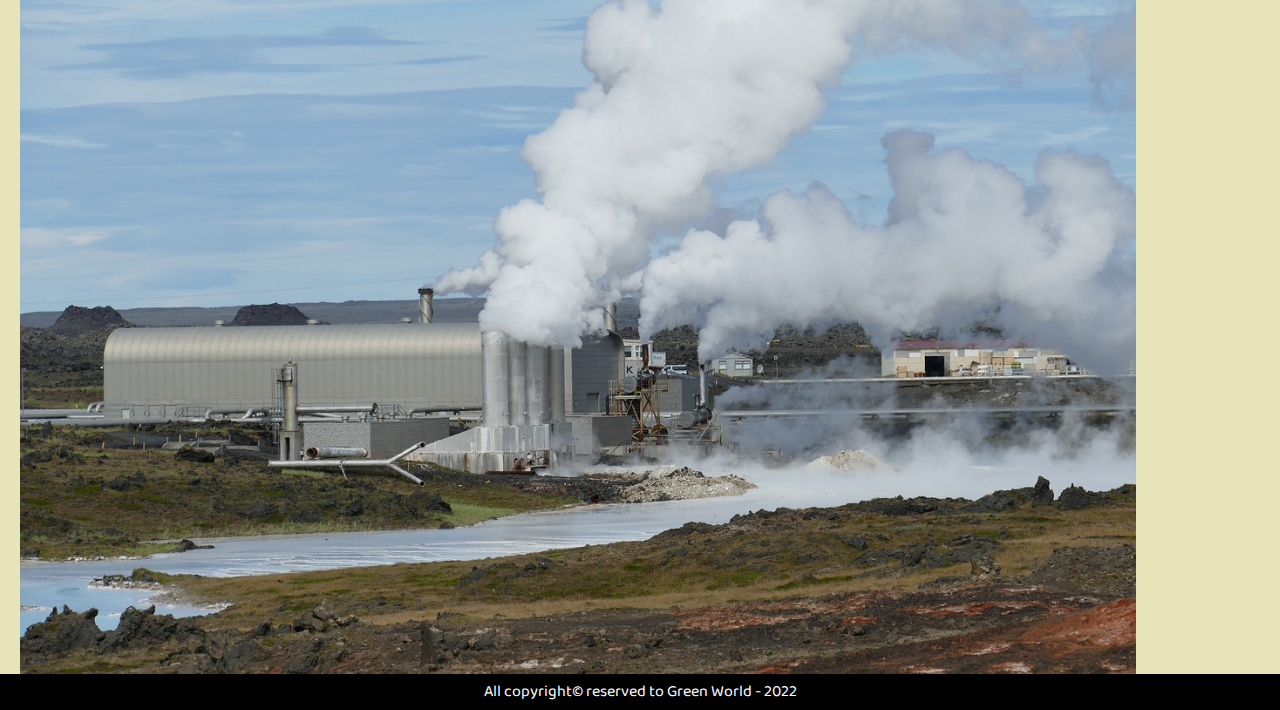
<file: inside home/types of pollution.html>
<!DOCTYPE html>
<html lang="en">
<head>
    <meta charset="UTF-8">
    <meta http-equiv="X-UA-Compatible" content="IE=edge">
    <meta name="viewport" content="width=device-width, initial-scale=1.0">
    <title> Types Of pollution</title>
    <link rel="stylesheet" href="https://cdnjs.cloudflare.com/ajax/libs/font-awesome/5.15.3/css/all.min.css"/>
    <link rel="stylesheet" href="../home.css">
    <link rel="stylesheet" href="types of pollution.css">
</head>
<body>
     <!-- here is navbar start -->   
     <nav>
        <label class="logo">  <img src="img/logo.jpg" alt="logo"> </img>
            <h2> Green World </h2></label>
        <input type="checkbox" id="check">
        <label for="check" class="checkbtn">
          <i class="fas fa-bars"></i>
        </label>
   
        <ul>
         <li> <a href="../home.html"> Home </a> </li>
         <li>    <a href="types of pollution.html"> Pollution  </a> </li>
         <li>  <a href="5'R principle.html"> 5'R  </a> </li>
         <li>  <a href="reduce.html"> GreenHouse </a> </li>
         <li><a href="way.html"> Save our Earth</a></li>
         
                </ul>
      </nav>
<!-- here is navbar end --> 


<section class="home" id="home">
    <div class="home-text">
        <h2> Welcome To The Green World </h2>
        <span> Hello friend's. I am Ayush Kumar. This Website is about our Green World.</span>
 </div>
</section>

<div class="thou-coll">
    <section class="tcoll-head">
        !! Our collection !!
    </section>
    <section class="tcoll-body">
        <ul>
            <li><a href="types of pollution.html"> Types of Pollution </a></li>
            <li><a href="reduce.html"> Save from Greenhouse</a></li>         
            </ul>
    </section>
    <section class="tcoll-body">
        <ul>
            <li><a href="5'R principle.html">5'R Principle </a></li>
            <li><a href="way.html"> Save our Earth</a></li>
            </ul>
    </section>
</div>
<section class="reduce-body">
    <section class="reduce-intro">
        <h1> What Cause Pollution </h1>
        <p> When it comes to pollution, there isn’t just one cause. There are lots of them. However, before we can break down what causes pollution and the types of pollution, it’s important to look at what pollution is. In simple terms, pollution is the introduction of harmful chemicals into some areas of the environment. This could be the toxic gases released from the burning of fossil fuels, or it could be the ash created by a natural volcano eruption. As you can see, pollution can have natural causes or be caused by humans. Let’s explore the different types of pollution and what causes them. </p>
    </section>
    <section class="reduce-intro">
        <h1> The 7 Different Types of Pollution </h1>
        <p> When you think of environmental pollution, it typically comes in seven different types. These include air, water, land, radioactive, thermal, light, and sound pollution. Explore the definition and causes of each type of pollution. </p>
    </section>
    <section class="reduce-main">
        <h1>
            Air Pollution
        </h1>
        <p>
            Taking steps to use less electricity, especially when it comes from burning coal or gas, can take a big dent out of greenhouse gas emissions. Worldwide, electricity use is responsible for a quarter of all emissions. 

Some steps that you can take to use less electricity are simple and save money - like replacing incandescent light bulbs with LED bulbs that use less electricity, adding insulation to your home, and setting the thermostat lower in the winter and higher in the summer, especially when no one is home. There are also new technologies that help keep buildings energy efficient, such as glass that reflects heat, low-flow water fixtures, smart thermostats, and new air conditioning technology with refrigerants that don’t cause warming. In urban and suburban environments, green or cool roofs can limit the amount of heat that gets into buildings during hot days and help decrease the urban heat island effect.
        </p>
        <img src="img/pollution.jpg"> 
        </section>
        <section class="reduce-main">
            <h1>
                Water Pollution
            </h1>
            <p>
                Humans need water to survive. That is a fact. However, trash and chemicals can get thrown into the ocean and lakes. This is called water pollution. Not only can they affect fish and other marine life, when pollutants get into the water, they have a devastating effect on the water cycle. Natural causes of water pollution include algae blooms and volcanos. However, humans also cause water pollution through trash and wastewater from factories.
            </p>
            <img src="img/water.jpg"> 
            </section>

        <section class="reduce-main">
            <h1>
                Land Pollution
            </h1>
            <p>
                Land pollution is another one of the big three pollution types affecting the human population. Land pollution happens when the soil gets contaminated by fertilizers or chemicals being dumped. The pollution in the land can seep into the ground water or run into lakes and streams creating a vicious pollution cycle.
            </p>
            <img src="img/land.jpg"> 
            </section>
            
        <section class="reduce-main">
            <h1>
                Noise Pollution
            </h1>
            <p>
                Have you ever needed to wear earphones for loud noises? If so, you were experiencing noise pollution. Noise pollution is caused by loud noises that can hurt the human ears. Types of noise pollution can include explosions, jet engines, and even concerts (if you are close to the speakers). Noise pollution is dangerous because it can cause hearing loss.
            </p>
            <img src="img/noise.jpg"> 
            </section>

            <section class="reduce-main">
                <h1>
                    Light Pollutions
                </h1>
                <p>
                    Have you ever noticed that in a big city with a lot of lights, it is impossible to see the stars and galaxies? Light pollution, using electric lights to light up the sky, is the cause. While lights are great for helping us to see at night, too many lights cause light pollution blocking out the night sky. Light pollution can also be harmful to animals. For example, the lights of big cities can confuse migrating birds.
                </p>
                <img src="img/light.jpg"> 
                </section>

                <section class="reduce-main">
                    <h1>
                        Thermal Pollution
                    </h1>
                    <p>
                        While most pollution types are straightforward, thermal pollution is a bit tricky. Many times, nuclear power plants and factories use water to cool things. However, if they put that warmed up water back into the environment, it wreaks havoc on the fish and wildlife because it has less oxygen. This is called thermal pollution. Thermal pollution can be caused by natural forces too like soil erosion giving water more sunlight
                    </p>
                    <img src="img/pollution.jpg"> 
                    </section>

                    <section class="reduce-main">
                        <h1>
                            Radioactive Pollution
                        </h1>
                        <p>
                            When you think of radioactive pollution, you might think of Chernobyl or Fukushima. Both of these nuclear power plants used fission of radioactive materials, uranium and plutonium, to create electricity, and both failed. Their failure led to toxic chemicals and radiation being leaked out into the environment, which is radioactive pollution
                        </p>
                        <img src="img/thermal.jpg"> 
                        </section>
</section>





<!-- here is footer start -->     
<footer>
    All copyright© reserved to Green World - 2022
</footer>
<!-- here is footer end -->
</body>
</html>
</file>
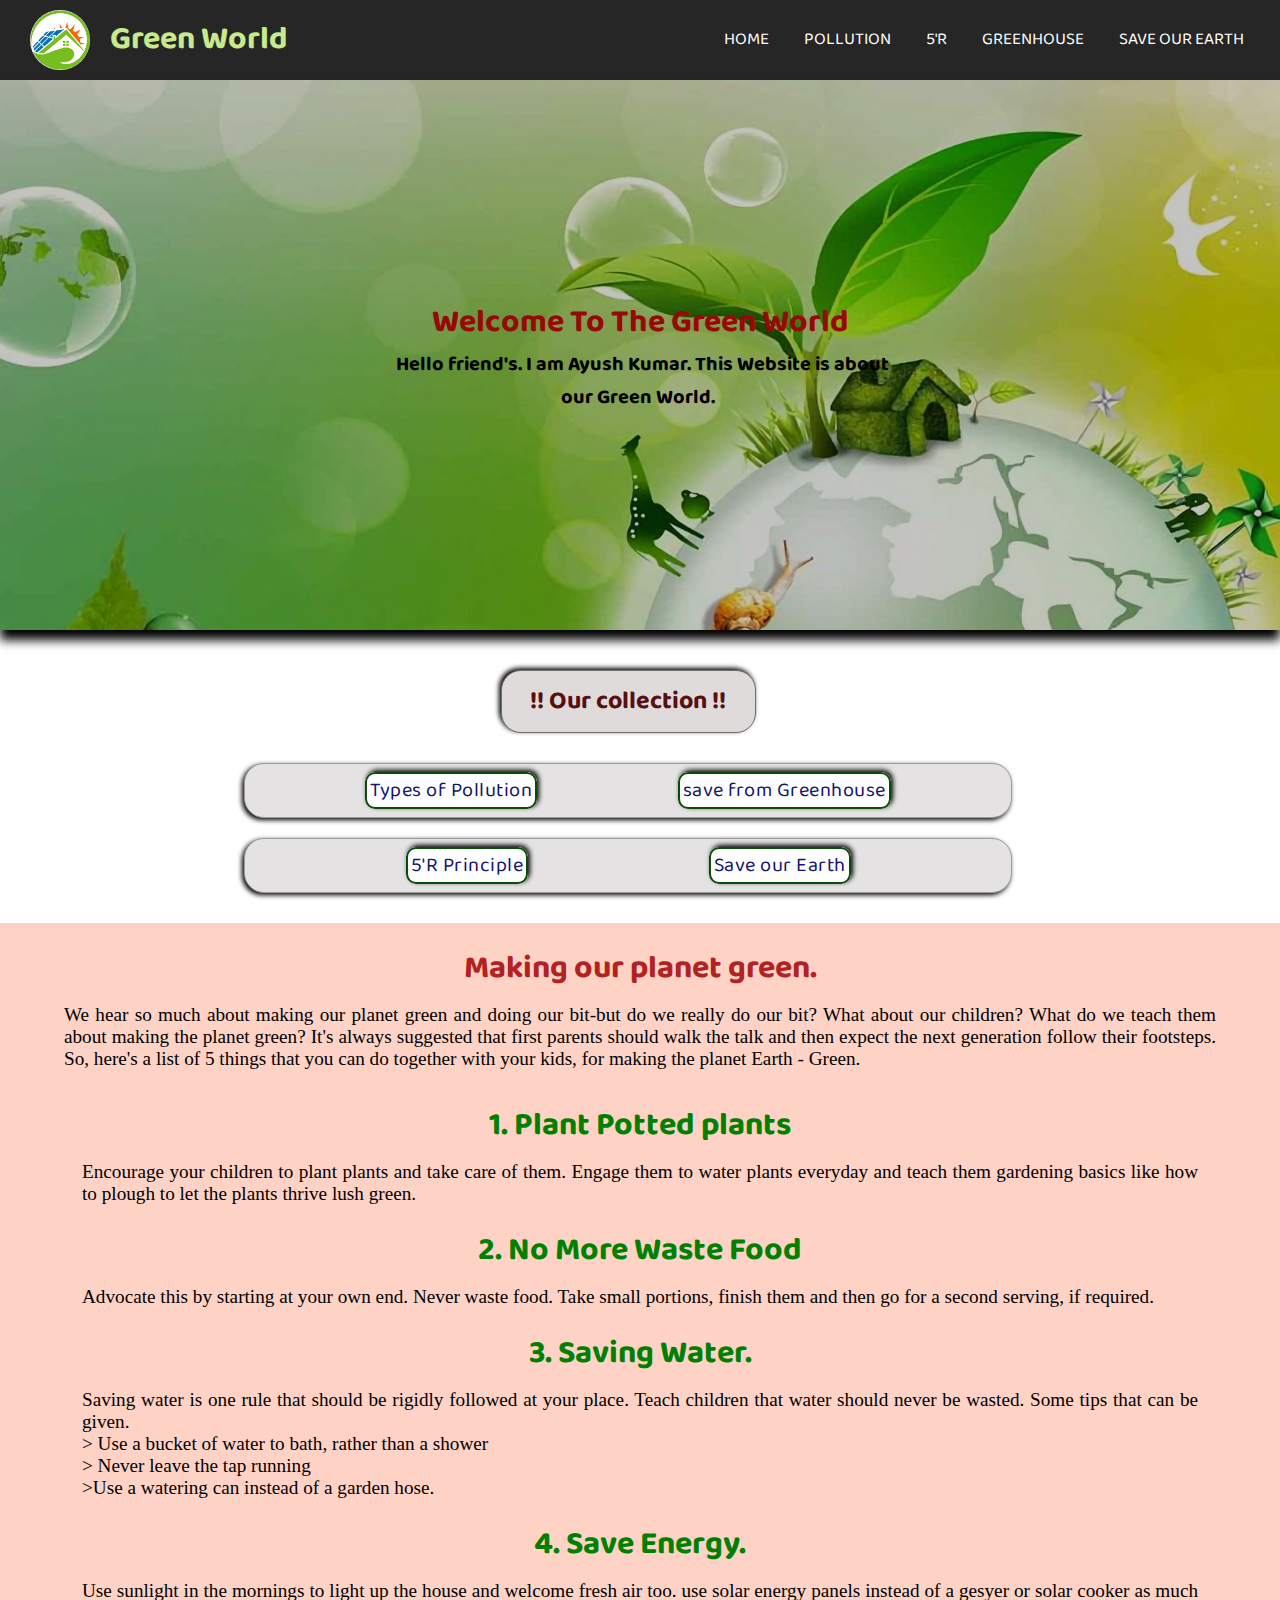
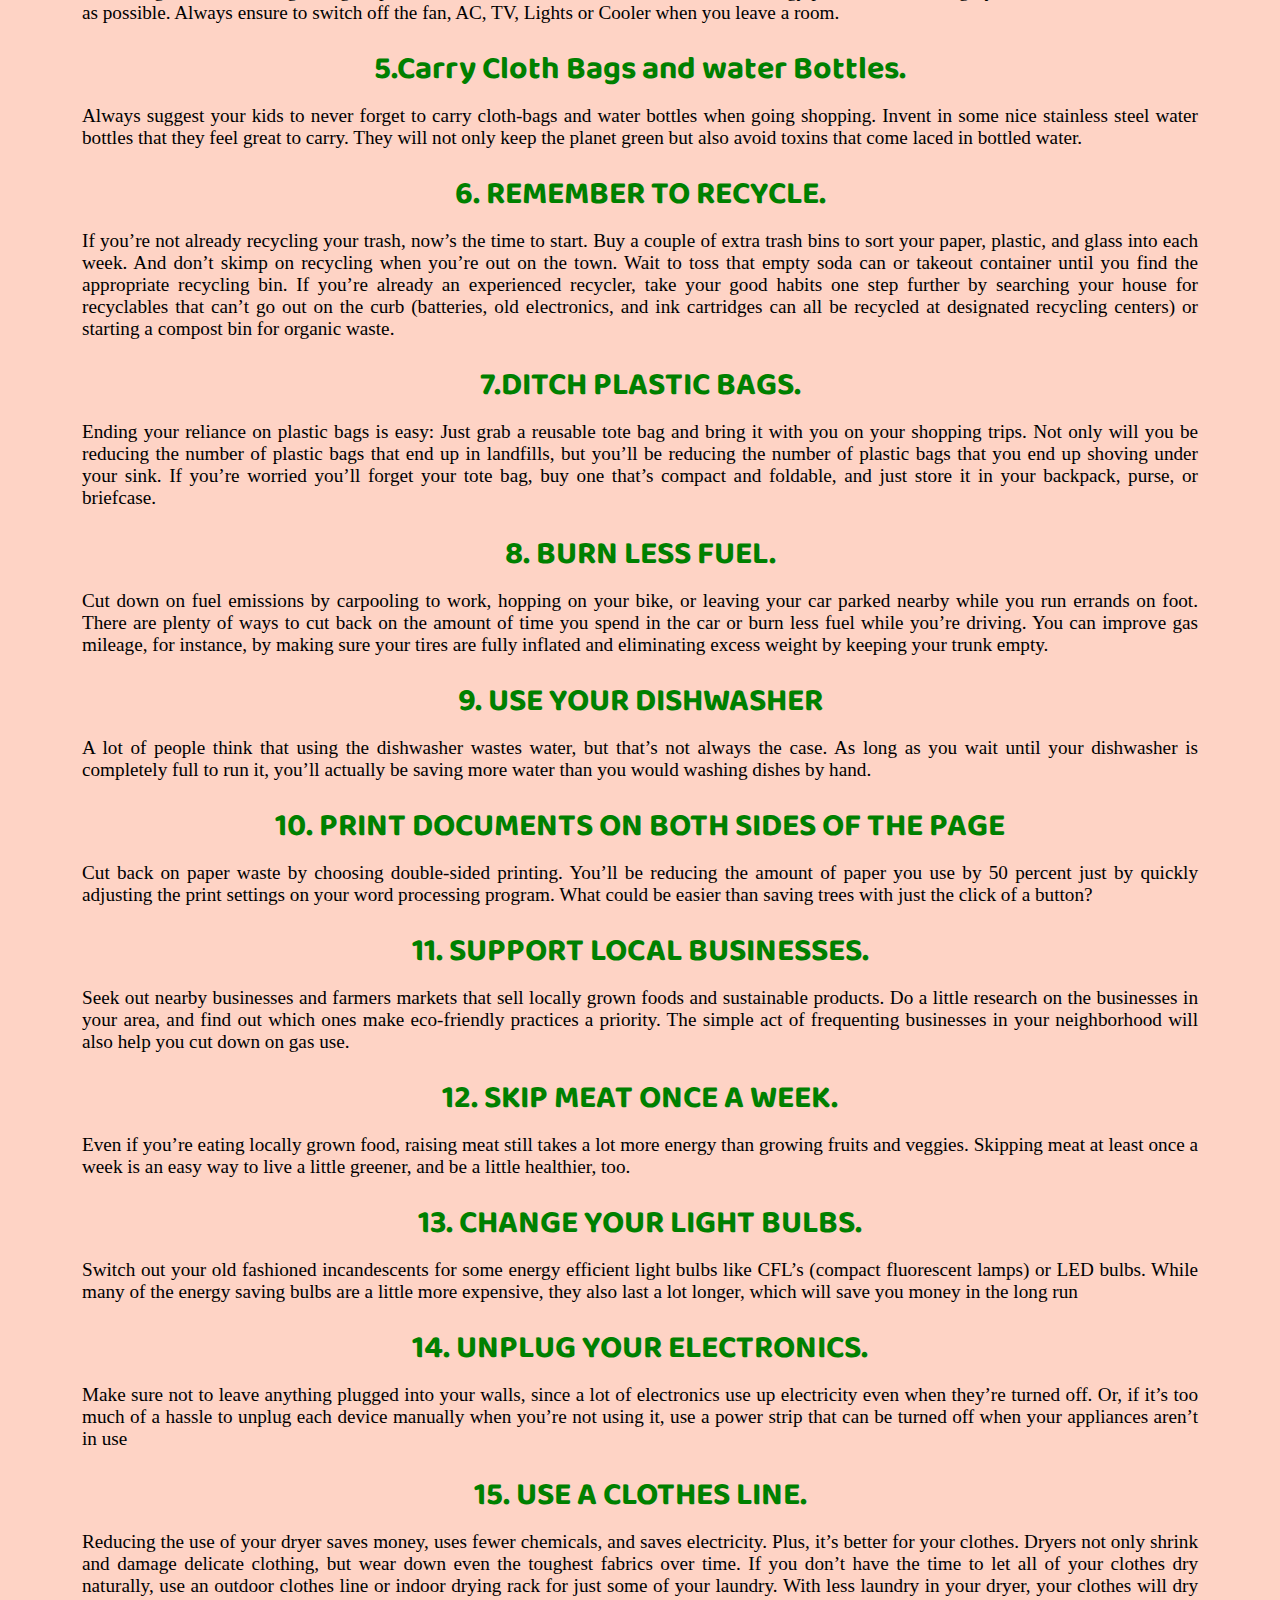
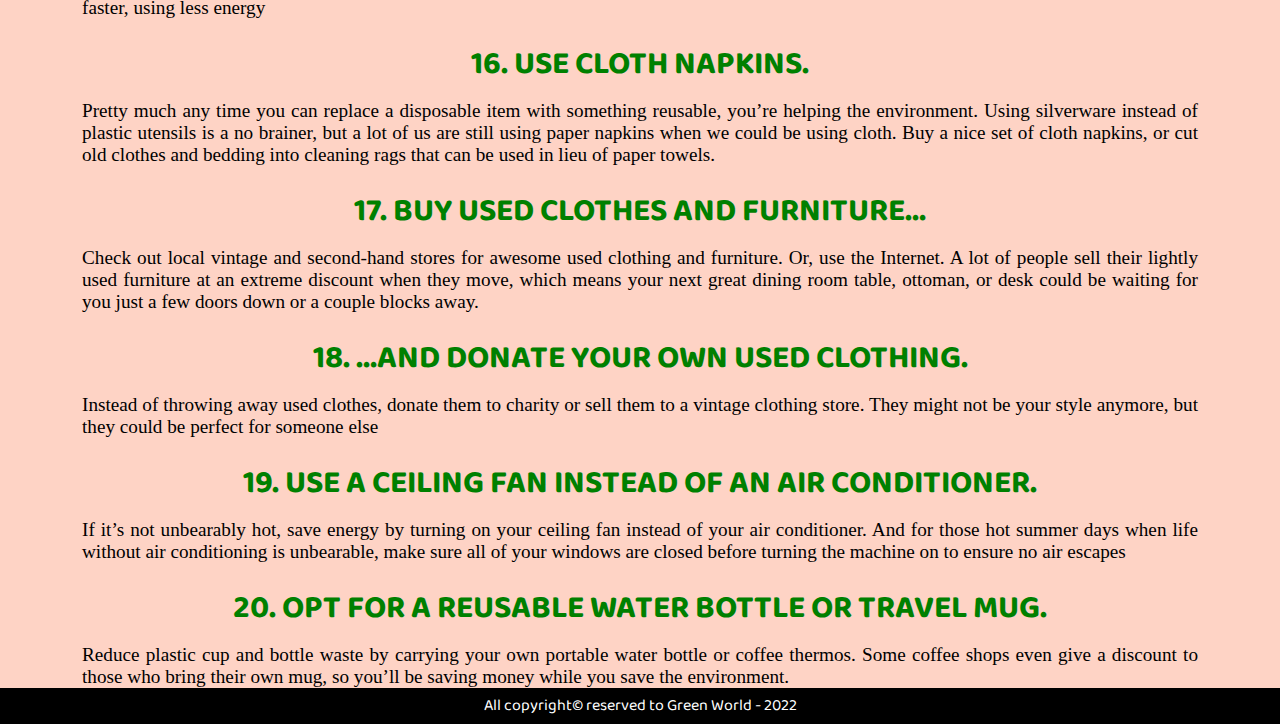
<file: inside home/way.html>
<!DOCTYPE html>
<html lang="en">
<head>
    <meta charset="UTF-8">
    <meta http-equiv="X-UA-Compatible" content="IE=edge">
    <meta name="viewport" content="width=device-width, initial-scale=1.0">
    <title> 5 Ways to Save our Earth </title>
    <link rel="stylesheet" href="https://cdnjs.cloudflare.com/ajax/libs/font-awesome/5.15.3/css/all.min.css"/>
    <link rel="stylesheet" href="../home.css">
    <link rel="stylesheet" href="ways.css">
</head>
<body>
       <!-- here is navbar start -->   
       <nav>
        <label class="logo">  <img src="img/logo.jpg" alt="logo"> </img>
            <h2> Green World </h2></label>
        <input type="checkbox" id="check">
        <label for="check" class="checkbtn">
          <i class="fas fa-bars"></i>
        </label>
   
        <ul>
            <li> <a href="../home.html"> Home </a> </li>
            <li>    <a href="types of pollution.html"> Pollution  </a> </li>
            <li>  <a href="5'R principle.html"> 5'R  </a> </li>
            <li>  <a href="reduce.html"> GreenHouse </a> </li>
            <li><a href="way.html"> Save our Earth</a></li>
           </ul>
      </nav>
<!-- here is navbar end --> 


<section class="home" id="home">
    <div class="home-text">
        <h2> Welcome To The Green World </h2>
        <span> Hello friend's. I am Ayush Kumar. This Website is about our Green World.</span>
 </div>
</section>

<div class="thou-coll">
    <section class="tcoll-head">
        !! Our collection !!
    </section>
    <section class="tcoll-body">
        <ul>
            <li><a href="types of pollution.html"> Types of Pollution </a></li>
            <li><a href="reduce.html"> save from Greenhouse</a></li>
            
            </ul>
    </section>
    <section class="tcoll-body">
        <ul>
            <li><a href="5'R principle.html">5'R Principle </a></li>
            <li><a href="way.html"> Save our Earth</a></li>
            </ul>
    </section>
</div>
<section class="reduce-body">
    <section class="reduce-intro">
        <h1>  Making our planet green. </h1>
        <p>We hear so much about making our planet green and doing our bit-but do we really do our bit? What about our children? What do we teach them about making the planet green? It's always suggested that first parents should walk the talk and then expect the next generation follow their footsteps. So, here's a list of 5 things that you can do together with your kids, for making the planet Earth - Green. </p>
    </section>

    <section class="reduce-main">
        <h1>
            1. Plant Potted plants
        </h1>
        <p>
           Encourage your children to plant plants and take care of them. Engage them to water plants everyday and teach them gardening basics like how to plough to let the plants thrive lush green.
        </p>
        </section>


    <section class="reduce-main">
        <h1>
          2. No More Waste Food        </h1>
        <p>
            Advocate this by starting at your own end. Never waste food. Take small portions, finish them and then go for a second serving, if required.
        </p>
        
    </section>

    <section class="reduce-main">
        <h1>
            3. Saving Water.        </h1>
        <p>
            Saving water is one rule that should be rigidly followed at your place. Teach children that water should never be wasted. Some tips that can be given.
            <br> > Use a bucket of water to bath, rather than a shower <br>
            > Never leave the tap running
            <br>
            >Use a watering can instead of a garden hose.
        </p>
   </section>

    <section class="reduce-main">
        <h1>
           4. Save Energy.        </h1>
        <p>
            Use sunlight in the mornings to light up the house and welcome fresh air too. use solar energy panels instead of a gesyer or solar cooker as much as possible. Always ensure to switch off the fan, AC, TV, Lights or Cooler when you leave a room.
        </p>
    </section>

    <section class="reduce-main">
        <h1>
           5.Carry Cloth Bags and water Bottles.       </h1>
        <p>
            Always suggest your kids to never forget to carry cloth-bags and water bottles when going shopping. Invent in some nice stainless steel water bottles that they feel great to carry. They will not only keep the planet green but also avoid toxins that come laced in bottled water.
        </p>
    </section>

    <section class="reduce-main">
        <h1>
          6. REMEMBER TO RECYCLE.       </h1>
        <p>
            If you’re not already recycling your trash, now’s the time to start. Buy a couple of extra trash bins to sort your paper, plastic, and glass into each week. And don’t skimp on recycling when you’re out on the town. Wait to toss that empty soda can or takeout container until you find the appropriate recycling bin. If you’re already an experienced recycler, take your good habits one step further by searching your house for recyclables that can’t go out on the curb (batteries, old electronics, and ink cartridges can all be recycled at designated recycling centers) or starting a compost bin for organic waste.
        </p>
    </section> 

    <section class="reduce-main">
        <h1>
           7.DITCH PLASTIC BAGS.      </h1>
        <p>
            Ending your reliance on plastic bags is easy: Just grab a reusable tote bag and bring it with you on your shopping trips. Not only will you be reducing the number of plastic bags that end up in landfills, but you’ll be reducing the number of plastic bags that you end up shoving under your sink. If you’re worried you’ll forget your tote bag, buy one that’s compact and foldable, and just store it in your backpack, purse, or briefcase.
        </p>
        </section> 
  <section class="reduce-main">
        <h1>
           8. BURN LESS FUEL.      </h1>
        <p>
            Cut down on fuel emissions by carpooling to work, hopping on your bike, or leaving your car parked nearby while you run errands on foot. There are plenty of ways to cut back on the amount of time you spend in the car or burn less fuel while you’re driving. You can improve gas mileage, for instance, by making sure your tires are fully inflated and eliminating excess weight by keeping your trunk empty.
        </p>
    </section>  <section class="reduce-main">
        <h1>
           9. USE YOUR DISHWASHER       </h1>
        <p>
            A lot of people think that using the dishwasher wastes water, but that’s not always the case. As long as you wait until your dishwasher is completely full to run it, you’ll actually be saving more water than you would washing dishes by hand. 
        </p>
    </section>
    <section class="reduce-main">
        <h1>
           10. PRINT DOCUMENTS ON BOTH SIDES OF THE PAGE     </h1>
        <p>
            Cut back on paper waste by choosing double-sided printing. You’ll be reducing the amount of paper you use by 50 percent just by quickly adjusting the print settings on your word processing program. What could be easier than saving trees with just the click of a button?
        </p>
    </section>

 <section class="reduce-main">
    <h1>
        11. SUPPORT LOCAL BUSINESSES.    </h1>
    <p>
        Seek out nearby businesses and farmers markets that sell locally grown foods and sustainable products. Do a little research on the businesses in your area, and find out which ones make eco-friendly practices a priority. The simple act of frequenting businesses in your neighborhood will also help you cut down on gas use.
    </p>
</section>

 <section class="reduce-main">
    <h1>
      12. SKIP MEAT ONCE A WEEK.     </h1>
    <p>
        Even if you’re eating locally grown food, raising meat still takes a lot more energy than growing fruits and veggies. Skipping meat at least once a week is an easy way to live a little greener, and be a little healthier, too.
    </p>
</section>

  <section class="reduce-main">
    <h1>
       13. CHANGE YOUR LIGHT BULBS.     </h1>
    <p>
        Switch out your old fashioned incandescents for some energy efficient light bulbs like CFL’s (compact fluorescent lamps) or LED bulbs. While many of the energy saving bulbs are a little more expensive, they also last a lot longer, which will save you money in the long run
    </p>
</section>

 <section class="reduce-main">
    <h1>
       14. UNPLUG YOUR ELECTRONICS.      </h1>
    <p>
        Make sure not to leave anything plugged into your walls, since a lot of electronics use up electricity even when they’re turned off. Or, if it’s too much of a hassle to unplug each device manually when you’re not using it, use a power strip that can be turned off when your appliances aren’t in use
    </p>
</section>

  <section class="reduce-main">
    <h1>
       15. USE A CLOTHES LINE.    </h1>
    <p>
        Reducing the use of your dryer saves money, uses fewer chemicals, and saves electricity. Plus, it’s better for your clothes. Dryers not only shrink and damage delicate clothing, but wear down even the toughest fabrics over time. If you don’t have the time to let all of your clothes dry naturally, use an outdoor clothes line or indoor drying rack for just some of your laundry. With less laundry in your dryer, your clothes will dry faster, using less energy
    </p>
</section> 


<section class="reduce-main">
    <h1>
        16. USE CLOTH NAPKINS.    </h1>
    <p>
        Pretty much any time you can replace a disposable item with something reusable, you’re helping the environment. Using silverware instead of plastic utensils is a no brainer, but a lot of us are still using paper napkins when we could be using cloth. Buy a nice set of cloth napkins, or cut old clothes and bedding into cleaning rags that can be used in lieu of paper towels.
        </p>
</section> 

<section class="reduce-main">
    <h1>
       17. BUY USED CLOTHES AND FURNITURE…   </h1>
    <p>
        Check out local vintage and second-hand stores for awesome used clothing and furniture. Or, use the Internet. A lot of people sell their lightly used furniture at an extreme discount when they move, which means your next great dining room table, ottoman, or desk could be waiting for you just a few doors down or a couple blocks away.
    </p>
</section> 

<section class="reduce-main">
    <h1>
       18. …AND DONATE YOUR OWN USED CLOTHING.     </h1>
    <p>
        Instead of throwing away used clothes, donate them to charity or sell them to a vintage clothing store. They might not be your style anymore, but they could be perfect for someone else
    </p>
</section> 



<section class="reduce-main">
    <h1>
       19. USE A CEILING FAN INSTEAD OF AN AIR CONDITIONER.    </h1>
    <p>
        If it’s not unbearably hot, save energy by turning on your ceiling fan instead of your air conditioner. And for those hot summer days when life without air conditioning is unbearable, make sure all of your windows are closed before turning the machine on to ensure no air escapes
    </p>
</section> 

<section class="reduce-main">
    <h1>
      20.  OPT FOR A REUSABLE WATER BOTTLE OR TRAVEL MUG.   </h1>
    <p>
        Reduce plastic cup and bottle waste by carrying your own portable water bottle or coffee thermos. Some coffee shops even give a discount to those who bring their own mug, so you’ll be saving money while you save the environment.
    </p>
</section> 
</section>

<!-- here is footer start -->     
    <footer>
        All copyright© reserved to Green World - 2022
    </footer>
<!-- here is footer end -->
 

</body>
</html>
</file>
<file: home.css>
@import url('https://fonts.googleapis.com/css2?family=Baloo+Bhai+2&display=swap'); 

 *{
    padding: 0;
    margin: 0;
    text-decoration: none;
    list-style: none;
    box-sizing: border-box;
  }
html
{
    scroll-behavior: smooth;
    font-family: 'Baloo Bhai 2', cursive ;
}

#home {
    background: rgba(0, 0, 0, 0.233) url('img/pic.jpg');
    background-repeat: no-repeat;
    background-size: cover;
     background-blend-mode: darken;
    background-position: center center;
    box-shadow:0 10px 10px -0px #000;
}
 .logo
{
    display: flex;
    align-items: center;
    justify-content: flex-start;
    margin-left: 20px;
}

.logo img
{
    width: 60px;
    height: auto;
    border-radius: 50%;
    margin: 0px 10px;
    cursor: pointer;
    transition: 0.2s all ease;
}
.logo img:hover
{
    transform: scale(1.1);
}

.logo h2
{
    color: rgb(200, 233, 140);
    font-size: 2rem;
    margin-left: 10px;
    cursor: pointer;
    transition: all ease-in-out 0.2s;
}

.logo h2:hover
{
    color: white;
} 

.home
{
    height: 550px;
    display: flex;
    flex-wrap: wrap-reverse;
    align-items: center;
    justify-content: center;
}

.home .home-text
{
    max-width: 500px;
    text-align: center;
}


.home .home-text h2 {
    color: rgb(151, 9, 9);
    font-size: 2rem;
    font-weight: bolder;
    animation: home-shadow 1.5s forwards;
}

.home .home-text span {
    color: black;
    font-size: 20px;
    margin: 5px;
    font-weight: bolder;
    animation: home-shadow 1.5s forwards;
    
}
@keyframes home-shadow {
    from{
        text-shadow: none;
    }
    
    to{
        text-shadow: 4px 4px 10px  white, -2px -2px 5px white;

    }
}





/* media query start here */


@media (max-width: 1065px){
@import url('https://fonts.googleapis.com/css2?family=Baloo+Bhai+2&display=swap');

.home {
    height: 475px;
}


.home img {
    margin: 50px 0px;
}

.home .home-text {
    display: flex;
    flex-direction: column;
    align-items: center;
    justify-content: center;
}

.home .home-text h2 {
    font-size: 2rem;
    font-family: 'Baloo Bhai 2', cursive;
}

.home .home-text span {
    font-size: 19px;
    text-align: center;
    font-family: 'Baloo Bhai 2', cursive;
}

}

@media (max-width:366px){
    
    @import url('https://fonts.googleapis.com/css2?family=Baloo+Bhai+2&display=swap');
    
    .home .home-text h2 {
        font-size: 1.5rem;
        font-family: 'Baloo Bhai 2', cursive;
    }

    .home .home-text span {
        font-size: 15px;
        font-family: 'Baloo Bhai 2', cursive;
    }

    footer {
        font-size: 13px;
        font-family: 'Baloo Bhai 2', cursive;
        margin-bottom: -50;
    }

   
}
footer {
    background-color: black;
    color: white;
    text-align: center;
    padding: 5px 5px;
    margin-top: 0px;
    font-size: 1rem;
    font-family: 'Baloo Bhai 2';
}
.thou-coll{
   width: 95vw;
   display: flex;
   flex-direction: column;
   align-items: center;
   justify-content: center;
   font-family: 'Baloo Bhai 2';
   margin: 20px;
}

.tcoll-head{
    font-family: 'Baloo Bhai 2', cursive;
    font-size: 25px;
    font-weight: bold;
    display: block;
    text-align: center;
    margin: 20px auto;
    padding: 10px;
    border: 1px solid #716d6d;
    border-radius: 20px;
    width: 255px;
    background-color: rgb(224, 219, 219);
    color: rgb(87, 16, 16);
    box-shadow: -2px -2px 5px black;

}

.tcoll-body ul{
    width: 60vw;
    display: flex;
    flex-wrap: wrap;
    font-size: 20px;
    align-items: center;
    justify-content: space-evenly;
    margin: 10px;
    border: 1px solid rgb(158, 156, 156);
    border-radius: 20px;
    background-color: rgb(228, 226, 226);
    box-shadow: -2px 2px 5px black;
}

.tcoll-body ul li{
    list-style: none;
    margin: 10px;
}

.tcoll-body ul li a{
    box-shadow: 2px -2px 5px black;
    letter-spacing: 0.5px;
    text-decoration: none;
    margin: 10px;
    padding: 0px 3px;
    background-color: white;
    border: 2px solid rgb(10, 75, 10);
    border-radius: 10px;
    color: rgb(19, 19, 112);
    transition: all ease-in-out 0.2s;

}

.tcoll-body ul li a:hover{
    color: white;
    background-color: green;
}
 
  
  nav{
    background: rgba(0, 0, 0, 0.85);
    height: 80px;
    width: 100%;
    align-items: center;
    display: flex;
    justify-content: space-between;
  }
 
  nav ul{
    float: right;
    margin-right: 20px;
  }
  nav ul li{
    display: inline-block;
    line-height: 80px;
    margin: 0 3px;
  }
  nav ul li a{
    color: white;
    font-size: 17px;
    padding: 7px 13px;
    border-radius: 3px;
    text-transform: uppercase;
  }
  a.active,a:hover{
    color: white;;
    border-top: 3px solid white;
    border-bottom: 3px solid white;
    border-radius: 50px;
    transition: .5s;
  }
  .checkbtn{
    font-size: 30px;
    color: white;
    float: right;
    line-height: 80px;
    margin-right: 40px;
    cursor: pointer;
    display: none;
  }
  #check{
    display: none;
  }
  @media (max-width: 952px){
    
    nav ul li a{
      font-size: 16px;
    }
  }
  @media (max-width: 858px){
    .checkbtn{
      display: block;
    }
    nav ul{
      position: fixed;
      width: 100%;
      height: 100vh;
      background: #2c3e50;
      top: 80px;
      left: -100%;
      text-align: center;
      transition: all .5s;
    }
    nav ul li{
      display: block;
      margin: 50px 0;
      line-height: 30px;
    }
    .tcoll-body ul li a
  {
    font-size: 18px;
  }
  
    nav ul li a{
      font-size: 20px;
    }
    a:hover,a.active{
      background: none;
      color: #0082e6;
    }
    #check:checked ~ ul{
      left: 0;
    }
  }
 
  
@media (max-width: 382px){
  .tcoll-body ul li a
  {
    font-size: 15px;
  }
  
}
</file>
<file: inside home/style.css>
*
{
    margin: 0;
    padding: 0;
}

body{
    background-color: rgb(192, 238, 192);
}
.mytext h1
{
    text-align: center center;
    margin-bottom: 20px;
    font-family: 'Gill Sans', 'Gill Sans MT', Calibri, 'Trebuchet MS', sans-serif;
    color: firebrick;
}
.mainbox{
    
    display: block;
    flex-wrap: wrap;
    justify-content: space-evenly;
    justify-content: center;
    width: 100%;
    display: flex;
    align-items: center;
    margin-top: 10%;
}
.image img
{
    border-radius: 26px;
    border: 2px solid rgb(5, 85, 5);
    width: 250px;
    height: auto;

}

.main-heading
{
    font-size: 2rem;
}
.mytext
{
    width: 60%;
    height: auto;
    text-align: justify;
    margin-right: 20px;
    font-size: 1.2rem;
    border-radius: 20px;
    color: rgb(3, 48, 3);
    font-family:'Segoe UI', Tahoma, Geneva, Verdana, sans-serif;
}
.mytext-heading
{
    font-size: 1.8rem;
    margin-bottom: 8px;
}
@media (max-width: 700px)
{
    .mytext
    {
        width: 100%;
        margin-left: 20px;
        margin-bottom: 5px;
    }
    .image img
    {
        width: 250px;
        height: auto;
    }
}
</file>
<file: inside home/reduce.css>
*
{
    margin: 0;
    padding: 0;
}

.reduce-body
{
    display: flex;
    flex-wrap: wrap;
    justify-content: center;
    margin-top: 10px;
    background-color:rgba(26, 150, 150, 0.336);
}

.reduce-intro
{
    align-items: center;
    display: flex;
    flex-wrap: wrap;
    justify-content: center;
    margin-top: 20px;
}
.reduce-intro h1{
    font-size: 2rem;
    color: rgb(9, 82, 9);
    text-align: center;
    width: 90%;
}
.reduce-intro p
{
    width: 90%;
    text-align: justify;
    font-family: calibri;
    padding: 10px 0;
    font-size: 1.2rem;
}

.reduce-main
{
    margin-left: 20px;
    margin-right: 20px;
    display: flex;
    flex-wrap: wrap;
    
    margin-top: 20px;   
}

.reduce-main h1
{
    font-size: 2rem;
    /* background-color: black;
    border-radius: 10px;
    padding: 5px 10px;
    color: white; */
    color: green;
    text-align: center;
    width: 90%;
}
.reduce-main p
{
    width: 90%;
    text-align: justify;
    font-family: calibri;
    font-size: 1.2rem;
    margin-top: 10px;
}

.reduce-main img
{
    margin: 0px 0px 0px 0;
    width: 90%;
}

.square
{
    width: 90%;
    height: 40px;
    background-color: white;
    align-items: center;
    justify-content: flex-start;
    display: flex;
    
}
.square p
{
    display: flex;
    flex-wrap: wrap;
    font-size: 0.8rem;
    width: 65%;
    margin-left: 20px;
    
}
@media (max-width: 700px)
{
    .square
    {
        height: 60px;
    }
    .square p
    {
        width: 90%;
    } 

    .reduce-main img
    {
       height: 150px; 
    }
}
</file>
<file: inside home/types of pollution.css>
*{
    margin: 0;
    padding: 0;
}

.reduce-body
{
    display: flex;
    flex-wrap: wrap;
    justify-content: center;
    margin-top: 10px;
    background-color:rgba(184, 175, 48, 0.336);
}

.reduce-intro
{
    align-items: center;
    display: flex;
    flex-wrap: wrap;
    justify-content: center;
    margin-top: 20px;
}
.reduce-intro h1{
    font-size: 2rem;
    color: rgb(9, 82, 9);
    text-align: center;
    width: 90%;
}
.reduce-intro p
{
    width: 90%;
    text-align: justify;
    font-family: calibri;
    padding: 10px 0;
    font-size: 1.2rem;
}
.reduce-main
{
    margin-left: 20px;
    margin-right: 20px;
    display: flex;
    flex-wrap: wrap;
    
    margin-top: 20px;   
}

.reduce-main h1
{
    font-size: 2rem;
    /* background-color: black;
    border-radius: 10px;
    padding: 5px 10px;
    color: white; */
    color: green;
    text-align: center;
    width: 90%;
}
.reduce-main p
{
    width: 90%;
    text-align: justify;
    font-family: calibri;
    font-size: 1.2rem;
    margin-top: 10px;
}

.reduce-main img
{
    margin: 0px 0px 0px 0;
    width: 90%;
}

.square
{
    width: 90%;
    height: 40px;
    background-color: white;
    align-items: center;
    justify-content: flex-start;
    display: flex;
    
}
.square p
{
    display: flex;
    flex-wrap: wrap;
    font-size: 0.8rem;
    width: 65%;
    margin-left: 20px;
    
}
@media (max-width: 700px)
{
    .square
    {
        height: 60px;
    }
    .square p
    {
        width: 90%;
    } 

    .reduce-main img
    {
       height: 150px; 
    }
}
</file>
<file: inside home/ways.css>
*
{
    margin: 0;
    padding: 0;
}

.reduce-body
{
    display: flex;
    flex-wrap: wrap;
    justify-content: center;
    margin-top: 10px;
    background-color:rgba(253, 124, 84, 0.336);
    
}

.reduce-intro
{
    align-items: center;
    display: flex;
    flex-wrap: wrap;
    justify-content: center;
    margin-top: 20px;
}
.reduce-intro h1{
    font-size: 2rem;
    color: firebrick;
    text-align: center;
    width: 90%;
 /*   padding: 10px;
    background-color: rgba(36, 196, 84, 0.541);
    height: 15vh;
    width: 30vw;
    border-radius: 34px;
    */
}
.reduce-intro p
{
    width: 90%;
    text-align: justify;
    font-family: calibri;
    padding: 10px 0;
    font-size: 1.2rem;
}

.reduce-main
{
    margin-left: 20px;
    margin-right: 20px;
    display: flex;
    flex-wrap: wrap;
    align-items: center;
    margin-top: 20px; 
    justify-content: center;  
}

.reduce-main h1
{
    font-size: 2rem;
    /* background-color: black;
    border-radius: 10px;
    padding: 5px 10px;
    color: white; */
    color: green;
    text-align: center;
    width: 90%;
}
.reduce-main p
{
    width: 90%;
    text-align: justify;
    font-family: calibri;
    font-size: 1.2rem;
    margin-top: 10px;
}

.reduce-main img
{
    margin: 0px 0px 0px 0;
    width: 90%;
}

.square
{
    width: 90%;
    height: 40px;
    background-color: white;
    align-items: center;
    justify-content: flex-start;
    display: flex;
    
}
.square p
{
    display: flex;
    flex-wrap: wrap;
    font-size: 0.8rem;
    width: 65%;
    margin-left: 20px;
    
}
@media (max-width: 700px)
{
    

    .reduce-main img
    {
       height: 150px; 
    }
}
</file>
